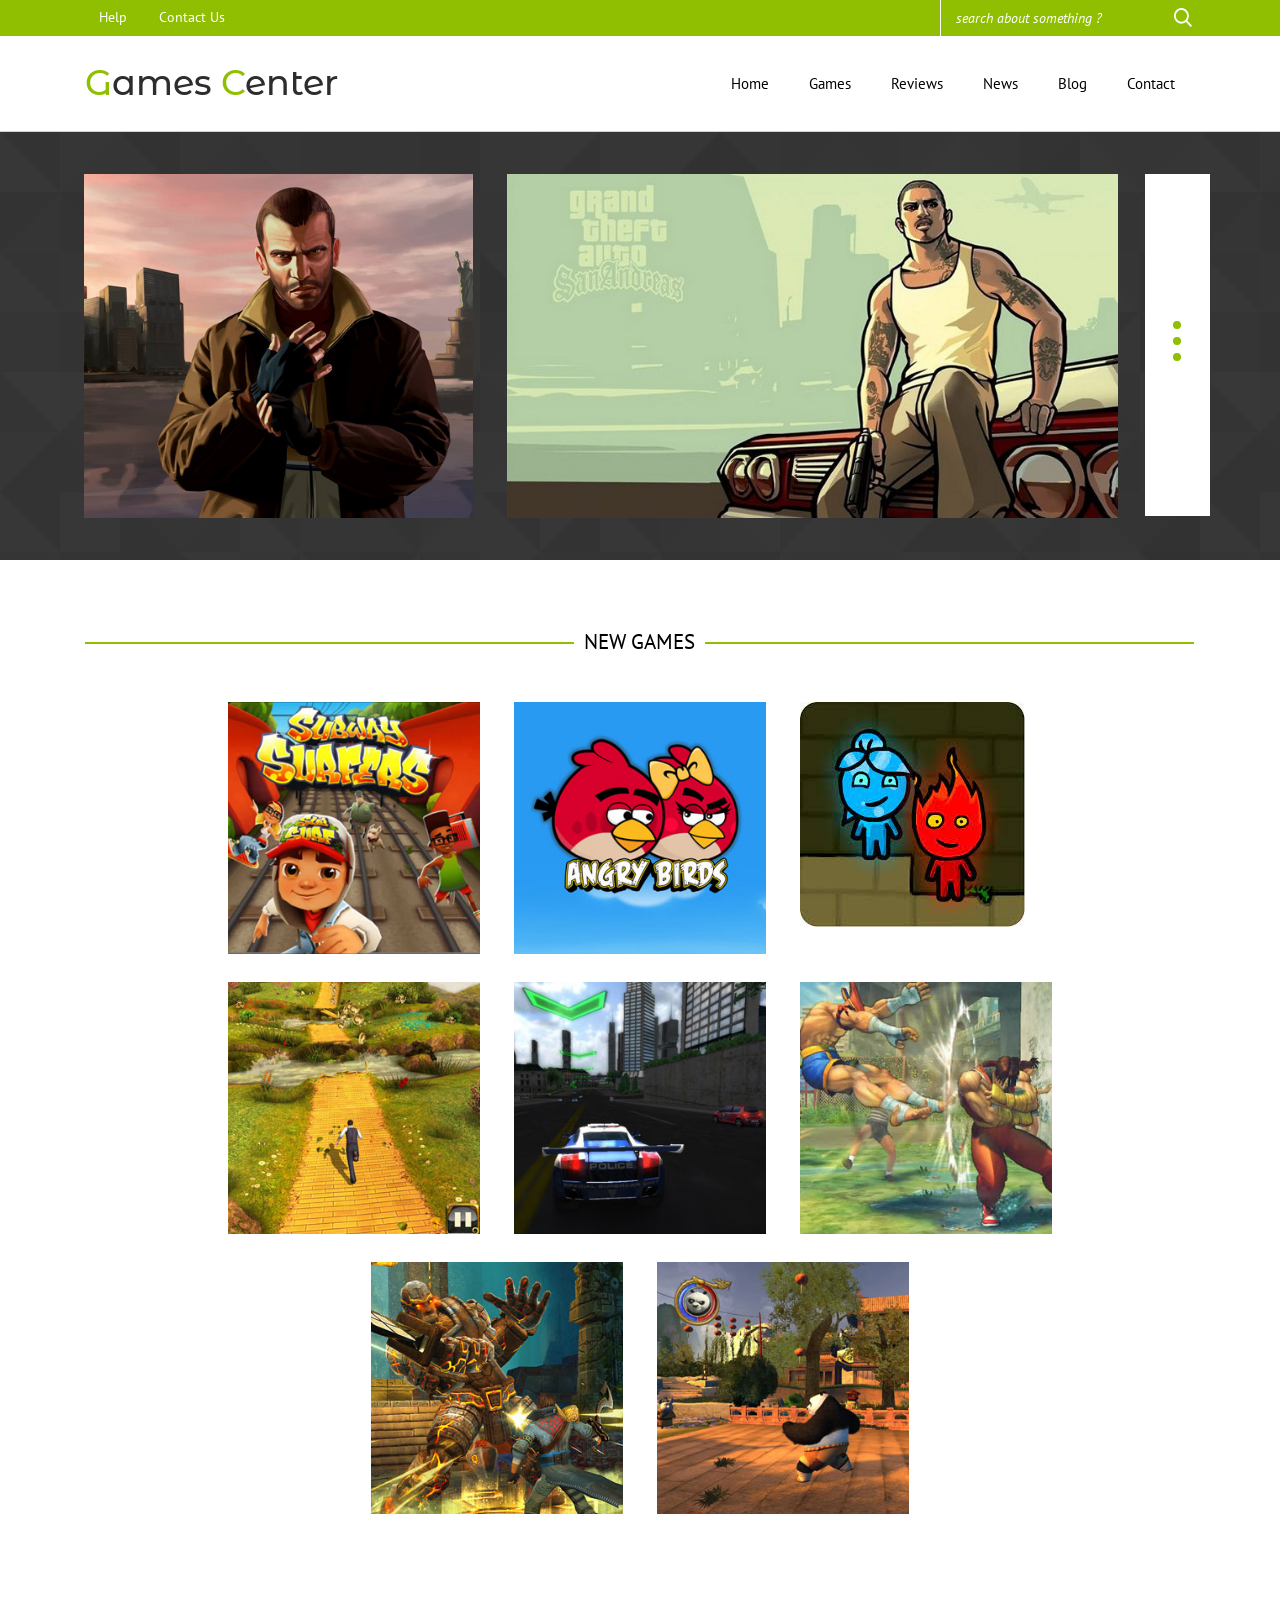
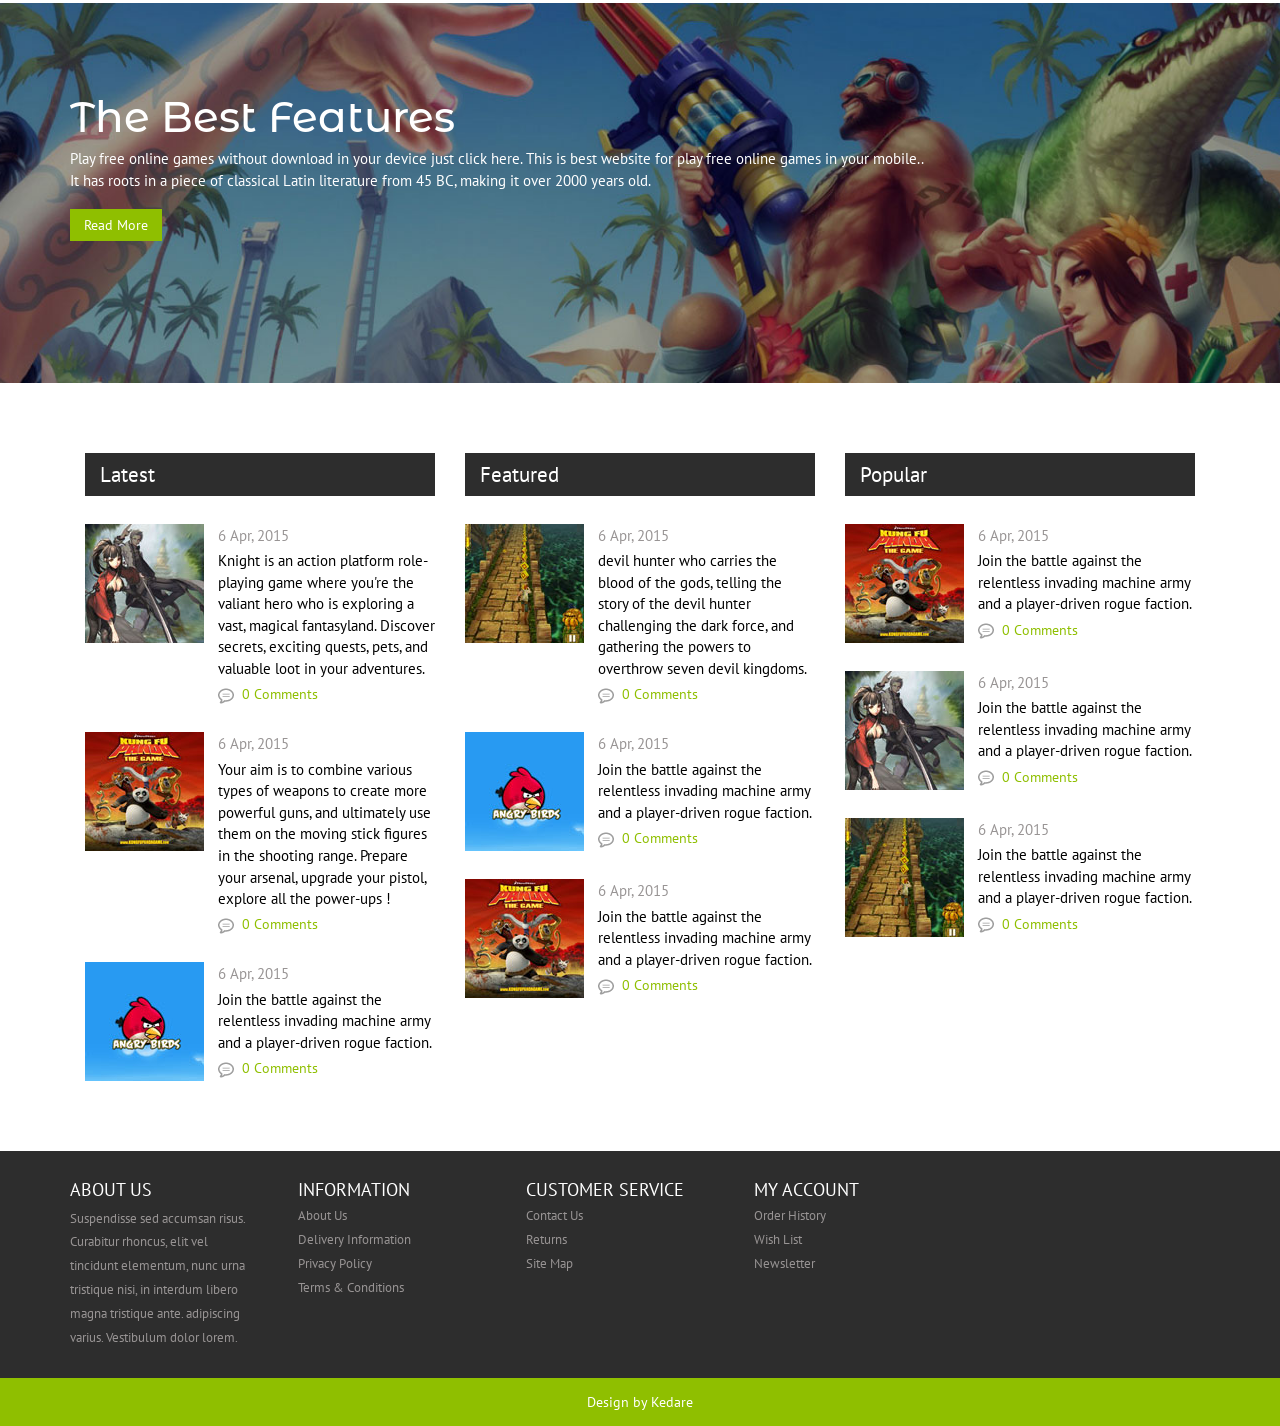
<file: index.html>
<!--A Design by W3layouts 
Author: W3layout
Author URL: http://w3layouts.com
License: Creative Commons Attribution 3.0 Unported
License URL: http://creativecommons.org/licenses/by/3.0/
-->
<!DOCTYPE html>
<html>
<head>
<title>Gamehub A Games Category Flat Bootstarp Resposive Website Template | Home :: w3layouts</title>
<link href="css/bootstrap.css" rel="stylesheet" type="text/css" media="all" />
<!-- jQuery (necessary for Bootstrap's JavaScript plugins) -->
<script src="js/jquery.min.js"></script>
<!-- Custom Theme files -->
<!--theme-style-->
<link href="css/style.css" rel="stylesheet" type="text/css" media="all" />	
<!--//theme-style-->
<meta name="viewport" content="width=device-width, initial-scale=1">
<meta http-equiv="Content-Type" content="text/html; charset=utf-8" />
<meta name="keywords" content="GameHub Responsive web template, Bootstrap Web Templates, Flat Web Templates, Andriod Compatible web template, 
Smartphone Compatible web template, free webdesigns for Nokia, Samsung, LG, SonyErricsson, Motorola web design" />
<script type="application/x-javascript"> addEventListener("load", function() { setTimeout(hideURLbar, 0); }, false); function hideURLbar(){ window.scrollTo(0,1); } </script>
<!--fonts-->
<link href='http://fonts.googleapis.com/css?family=Montserrat+Alternates:400,700' rel='stylesheet' type='text/css'>
<link href='http://fonts.googleapis.com/css?family=PT+Sans:400,700' rel='stylesheet' type='text/css'>
<!--//fonts-->
<script src="js/modernizr.custom.js"></script>
	<link rel="stylesheet" type="text/css" href="css/component.css" />
</head>
<body> 
<!--header-->	
<div class="header" >
	<div class="top-header" >		
		<div class="container">
		<div class="top-head" >	
			<ul class="header-in">
				<li ><a href="#" >  Help</a></li>
				<li><a href="contact.html">   Contact Us</a></li>
				
			</ul>
				<div class="search">
					<form>
						<input type="text" value="search about something ?" onfocus="this.value = '';" onblur="if (this.value == '') {this.value = 'search about something ?';}" >
						<input type="submit" value="" >
					</form>
				</div>
			
				<div class="clearfix"> </div>
		</div>
		</div>
	</div>
		<!---->
	
		<div class="header-top">
		<div class="container">
		<div class="head-top">
			<div class="logo">
			
				<h1><a href="index.html"><span> G</span>ames <span>C</span>enter</a></h1>
				
			</div>
		<div class="top-nav">		
			  <span class="menu"><img src="images/menu.png" alt=""> </span>
				
					<ul>
						<li class="active"><a class="color1" href="index.html"  >Home</a></li>
						<li><a class="color2" href="games.html"  >Games</a></li>
						<li><a class="color3" href="reviews.html"  >Reviews</a></li>
						<li><a class="color4" href="404.html" >News</a></li>
						<li><a class="color5" href="blog.html"  >Blog</a></li>
						<li><a class="color6" href="contact.html" >Contact</a></li>
						<div class="clearfix"> </div>
					</ul>

					<!--script-->
				<script>
					$("span.menu").click(function(){
						$(".top-nav ul").slideToggle(500, function(){
						});
					});
			</script>

				</div>
				
				<div class="clearfix"> </div>
		</div>
		</div>
	</div>
</div>
<!--banner-->

	<div class="banner">
<div class="container">	
		  <div class="wmuSlider example1">
			   <div class="wmuSliderWrapper">
			 <article style="position: absolute; width: 100%; opacity: 0;"> 
				   	<div class="banner-wrap">
						<div class="banner-top">
							<img src="images/12.jpg" class="img-responsive" alt="">
						</div>
						  <div class="banner-top banner-bottom">
							<img src="images/11.jpg" class="img-responsive" alt="">
						</div>
				   		 <div class="clearfix"> </div>
				   	 </div>
				   
			</article>
			 <article style="position: absolute; width: 100%; opacity: 0;"> 
				   		<div class="banner-wrap">
						
						<div class="banner-top">
							<img src="images/14.jpg" class="img-responsive" alt="">
						</div>
						  <div class="banner-top banner-bottom">
							<img src="images/13.jpg" class="img-responsive" alt="">
						</div>
				   		 <div class="clearfix"> </div>
						
				   	 </div>
			</article>
			 <article style="position: absolute; width: 100%; opacity: 0;"> 
				   		<div class="banner-wrap">
							<div class="banner-top">
							<img src="images/16.jpg" class="img-responsive" alt="">
						</div>
						  <div class="banner-top banner-bottom">
							<img src="images/15.jpg" class="img-responsive" alt="">
						</div>
				   		 <div class="clearfix"> </div>
				   	 </div>
			</article>
			</div>
			 <ul class="wmuSliderPagination">
                	<li><a href="#" class="">0</a></li>
                	<li><a href="#" class="">1</a></li>
                	<li><a href="#" class="wmuActive">2</a></li>
                </ul>
		</div>
		<!---->
		  <script src="js/jquery.wmuSlider.js"></script> 
			  <script>
       			$('.example1').wmuSlider({
					 pagination : true,
					 nav : false,
				});         
   		     </script> 	
		
		</div>   
	</div>
<!--content-->
<div class="content">
	<div class="container">
			<div class="content-top">
				<h2 class="new">NEW GAMES</h2>
			
			<div class="wrap">	
			<div class="main">
				<ul id="og-grid" class="og-grid">
					<li>
						<a href="#" data-largesrc="images/1.jpg" data-title="Subway Surfers" data-description="Knight is an action platform role-playing game where you're the valiant hero who is exploring a vast, magical fantasyland. Discover secrets, exciting quests, pets, and valuable loot in your adventures..">
							<img class="img-responsive" src="images/thumbs/1.jpg" alt="img01"/>
						</a>
					</li>
					<li>
						<a href="#" data-largesrc="images/2.jpg" data-title="Angry Birds" data-description="Knight is an action platform role-playing game where you're the valiant hero who is exploring a vast, magical fantasyland. Discover secrets, exciting quests, pets, and valuable loot in your adventures..">
							<img class="img-responsive" src="images/thumbs/2.jpg" alt="img02"/>
						</a>
					</li>
					<li>
						<a href="#" data-largesrc="images/3.jpg" data-title="Bike Games"  data-description="Knight is an action platform role-playing game where you're the valiant hero who is exploring a vast, magical fantasyland. Discover secrets, exciting quests, pets, and valuable loot in your adventures..">
							<img class="img-responsive" src="images/thumbs/3.jpg" alt="img03"/>
						</a>
					</li>
					<li>
						<a href="#" data-largesrc="images/4.jpg" data-title="Temple Run"  data-description="Knight is an action platform role-playing game where you're the valiant hero who is exploring a vast, magical fantasyland. Discover secrets, exciting quests, pets, and valuable loot in your adventures..">
							<img class="img-responsive" src="images/thumbs/4.jpg" alt="img01"/>
						</a>
					</li>
					<li>
						<a href="#" data-largesrc="images/5.jpg" data-title="Car Games"  data-description="Knight is an action platform role-playing game where you're the valiant hero who is exploring a vast, magical fantasyland. Discover secrets, exciting quests, pets, and valuable loot in your adventures..">
							<img class="img-responsive" src="images/thumbs/5.jpg" alt="img01"/>
						</a>
					</li>
					<li>
						<a href="#" data-largesrc="images/6.jpg" data-title="Fite Games"  data-description="Knight is an action platform role-playing game where you're the valiant hero who is exploring a vast, magical fantasyland. Discover secrets, exciting quests, pets, and valuable loot in your adventures..">
							<img class="img-responsive" src="images/thumbs/6.jpg" alt="img02"/>
						</a>
					</li>
					<li>
						<a href="#" data-largesrc="images/7.jpg" data-title="Fite Games"  data-description="Knight is an action platform role-playing game where you're the valiant hero who is exploring a vast, magical fantasyland. Discover secrets, exciting quests, pets, and valuable loot in your adventures..">
							<img class="img-responsive" src="images/thumbs/7.jpg" alt="img03"/>
						</a>
					</li>
					<li>
						<a href="#" data-largesrc="images/8.jpg" data-title="Panda Game" data-description="Knight is an action platform role-playing game where you're the valiant hero who is exploring a vast, magical fantasyland. Discover secrets, exciting quests, pets, and valuable loot in your adventures..">
							<img class="img-responsive" src="images/thumbs/8.jpg" alt="img01"/>
						</a>
					</li>
					 <div class="clearfix"> </div>
					</ul>
				</div>
			</div>
		</div>
<script src="js/grid.js"></script>
		<script>
			$(function() {
				Grid.init();
			});
		</script>
	</div>
		<!----->
		<div class="col-mn">
			<div class="container">
					<div class="col-mn2">
						<h3>The Best Features</h3>
						<p>Play free online games without download in your device just click here. This is best website for play free online games in your mobile.. It has roots in a piece of classical Latin literature from 45 BC, making it over 2000 years old.</p>
						<a class=" more-in" href="single.html">Read More</a>
				</div>
			</div>
		</div>
		<!---->
		<div class="featured">
			<div class="container">
				<div class="col-md-4 latest">
					<h4>Latest</h4>
					<div class="late">
						<a href="single.html" class="fashion"><img class="img-responsive " src="images/la.jpg" alt=""></a>
						<div class="grid-product">
							<span>6 Apr, 2015</span>
							<p><a href="single.html"> Knight is an action platform role-playing game where you're the valiant hero who is exploring a vast, magical fantasyland. Discover secrets, exciting quests, pets, and valuable loot in your adventures.</a></p>
							<a class="comment" href="single.html"><i> </i> 0 Comments</a>
						</div>
					<div class="clearfix"> </div>
					</div>
					<div class="late">
						<a href="single.html" class="fashion"><img class="img-responsive " src="images/la1.jpg" alt=""></a>
						<div class="grid-product">
							<span>6 Apr, 2015</span>
							<p><a href="single.html">  Your aim is to combine various types of weapons to create more powerful guns, and ultimately use them on the moving stick figures in the shooting range. Prepare your arsenal, upgrade your pistol, explore all the power-ups !</a></p>
							<a class="comment" href="single.html"><i> </i> 0 Comments</a>
						</div>
					<div class="clearfix"> </div>
					</div>
					<div class="late">
						<a href="single.html" class="fashion"><img class="img-responsive " src="images/la2.jpg" alt=""></a>
						<div class="grid-product">
							<span>6 Apr, 2015</span>
							<p><a href="single.html"> Join the battle against the relentless invading machine army and a player-driven rogue faction.</a></p>
							<a class="comment" href="single.html"><i> </i> 0 Comments</a>
						</div>
					<div class="clearfix"> </div>
					</div>
				</div>
				<div class="col-md-4 latest">
					<h4>Featured</h4>
					<div class="late">
						<a href="single.html" class="fashion"><img class="img-responsive " src="images/la3.jpg" alt=""></a>
						<div class="grid-product">
							<span>6 Apr, 2015</span>
							<p><a href="single.html">  devil hunter who carries the blood of the gods, telling the story of the devil hunter challenging the dark force, and gathering the powers to overthrow seven devil kingdoms.</a></p>
							<a class="comment" href="single.html"><i> </i> 0 Comments</a>
						</div>
					<div class="clearfix"> </div>
					</div>
					<div class="late">
						<a href="single.html" class="fashion"><img class="img-responsive " src="images/la2.jpg" alt=""></a>
						<div class="grid-product">
							<span>6 Apr, 2015</span>
							<p><a href="single.html"> Join the battle against the relentless invading machine army and a player-driven rogue faction.</a></p>
							<a class="comment" href="single.html"><i> </i> 0 Comments</a>
						</div>
					<div class="clearfix"> </div>
					</div>
					<div class="late">
						<a href="single.html" class="fashion"><img class="img-responsive " src="images/la1.jpg" alt=""></a>
						<div class="grid-product">
							<span>6 Apr, 2015</span>
							<p><a href="single.html"> Join the battle against the relentless invading machine army and a player-driven rogue faction.</a></p>
							<a class="comment" href="single.html"><i> </i> 0 Comments</a>
						</div>
					<div class="clearfix"> </div>
					</div>
				</div>
				<div class="col-md-4 latest">
					<h4>Popular</h4>
					<div class="late">
						<a href="single.html" class="fashion"><img class="img-responsive " src="images/la1.jpg" alt=""></a>
						<div class="grid-product">
							<span>6 Apr, 2015</span>
							<p><a href="single.html"> Join the battle against the relentless invading machine army and a player-driven rogue faction.</a></p>
							<a class="comment" href="single.html"><i> </i> 0 Comments</a>
						</div>
					<div class="clearfix"> </div>
					</div>
					<div class="late">
						<a href="single.html" class="fashion"><img class="img-responsive " src="images/la.jpg" alt=""></a>
						<div class="grid-product">
							<span>6 Apr, 2015</span>
							<p><a href="single.html"> Join the battle against the relentless invading machine army and a player-driven rogue faction.</a></p>
							<a class="comment" href="single.html"><i> </i> 0 Comments</a>
						</div>
					<div class="clearfix"> </div>
					</div>
					<div class="late">
						<a href="single.html" class="fashion"><img class="img-responsive " src="images/la3.jpg" alt=""></a>
						<div class="grid-product">
							<span>6 Apr, 2015</span>
							<p><a href="single.html"> Join the battle against the relentless invading machine army and a player-driven rogue faction.</a></p>
							<a class="comment" href="single.html"><i> </i> 0 Comments</a>
						</div>
					<div class="clearfix"> </div>
					</div>
				</div>
				<div class="clearfix"> </div>
			</div>
		</div>
	</div>
	<!---->
	<div class="footer">
	<div class="footer-middle">
				<div class="container">
					<div class="footer-middle-in">
						<h6>About us</h6>
						<p>Suspendisse sed accumsan risus. Curabitur rhoncus, elit vel tincidunt elementum, nunc urna tristique nisi, in interdum libero magna tristique ante. adipiscing varius. Vestibulum dolor lorem.</p>
					</div>
					<div class="footer-middle-in">
						<h6>Information</h6>
						<ul>
							<li><a href="#">About Us</a></li>
							<li><a href="#">Delivery Information</a></li>
							<li><a href="#">Privacy Policy</a></li>
							<li><a href="#">Terms & Conditions</a></li>
						</ul>
					</div>
					<div class="footer-middle-in">
						<h6>Customer Service</h6>
						<ul>
							<li><a href="contact.html">Contact Us</a></li>
							<li><a href="#">Returns</a></li>
							<li><a href="contact.html">Site Map</a></li>
						</ul>
					</div>
					<div class="footer-middle-in">
						<h6>My Account</h6>
						<ul>
							<li><a href="#">Order History</a></li>
							<li><a href="#">Wish List</a></li>
							<li><a href="#">Newsletter</a></li>
						</ul>
					</div>
					<div class="footer-middle-in">
					</div>
					<div class="clearfix"> </div>
				</div>
			</div>
			<p class="footer-class">  Design by Kedare</p>
			
		</div>

</body>
</html>
</file>
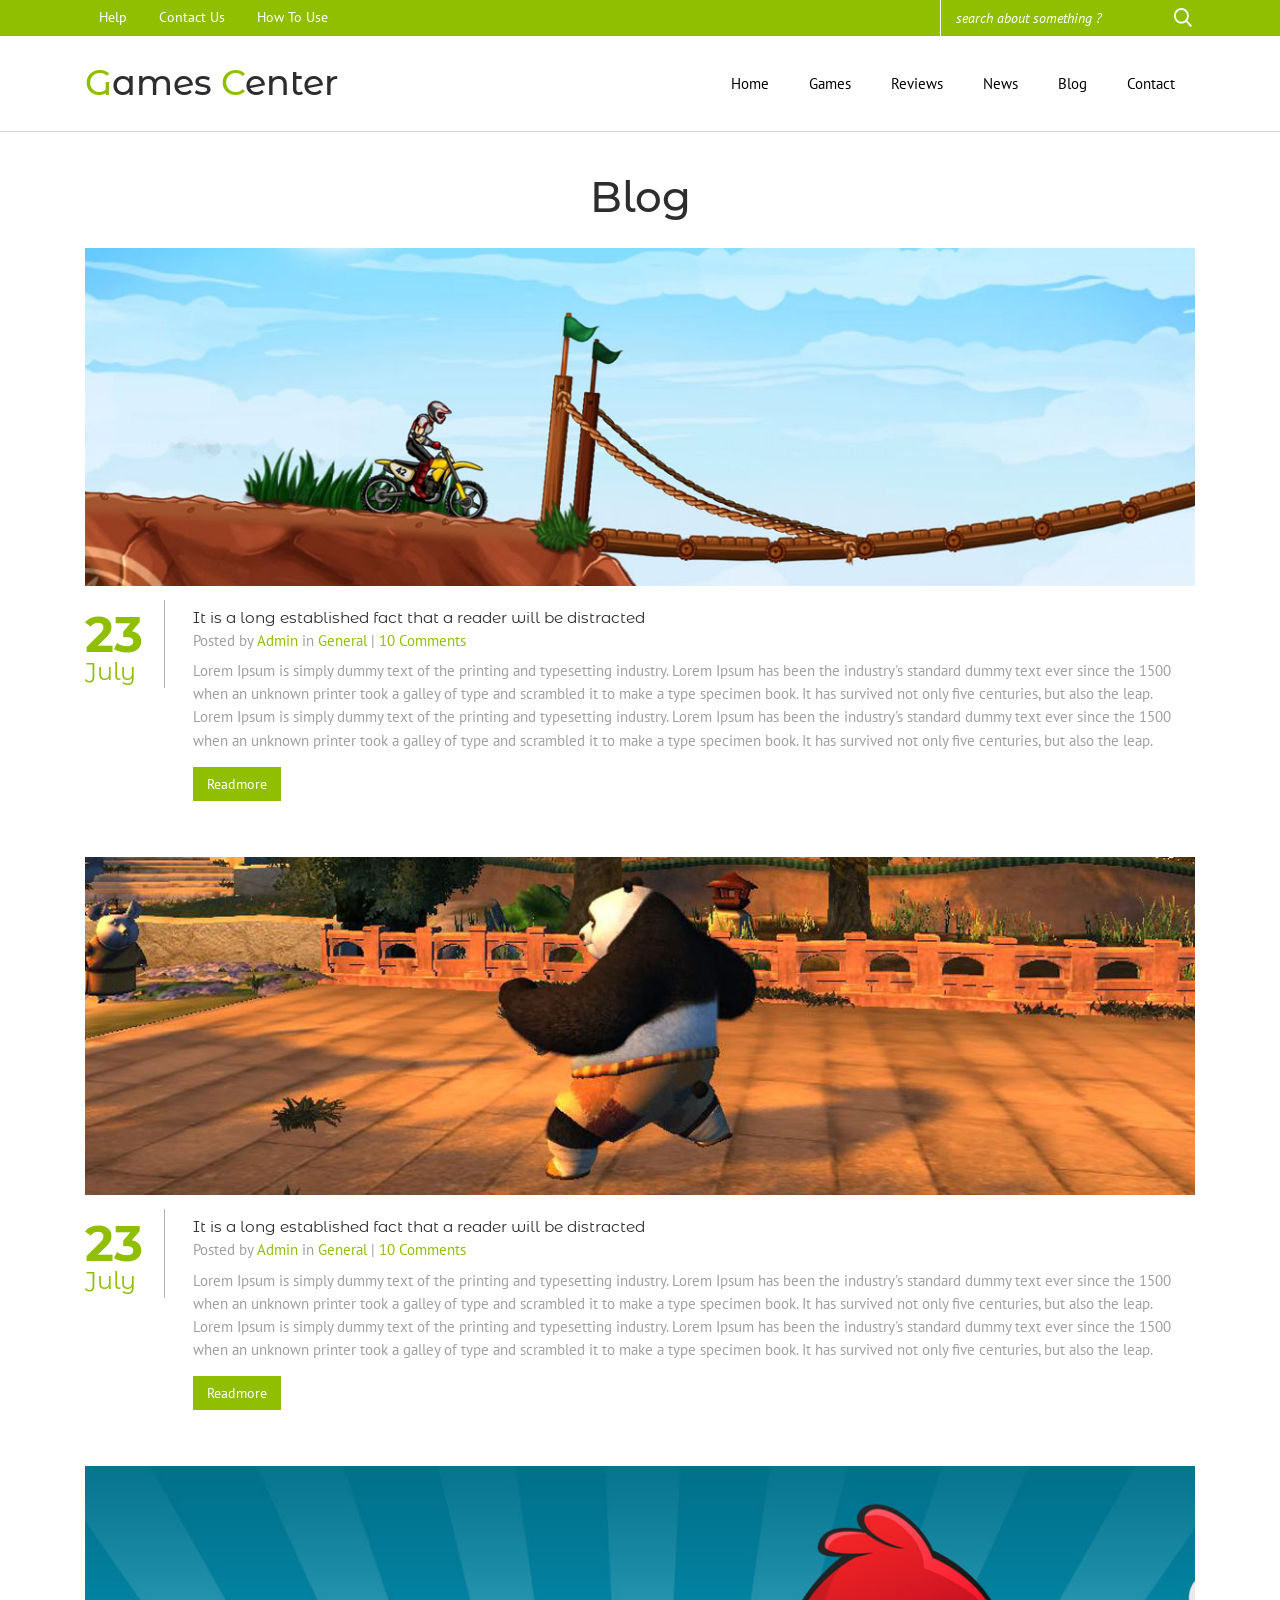
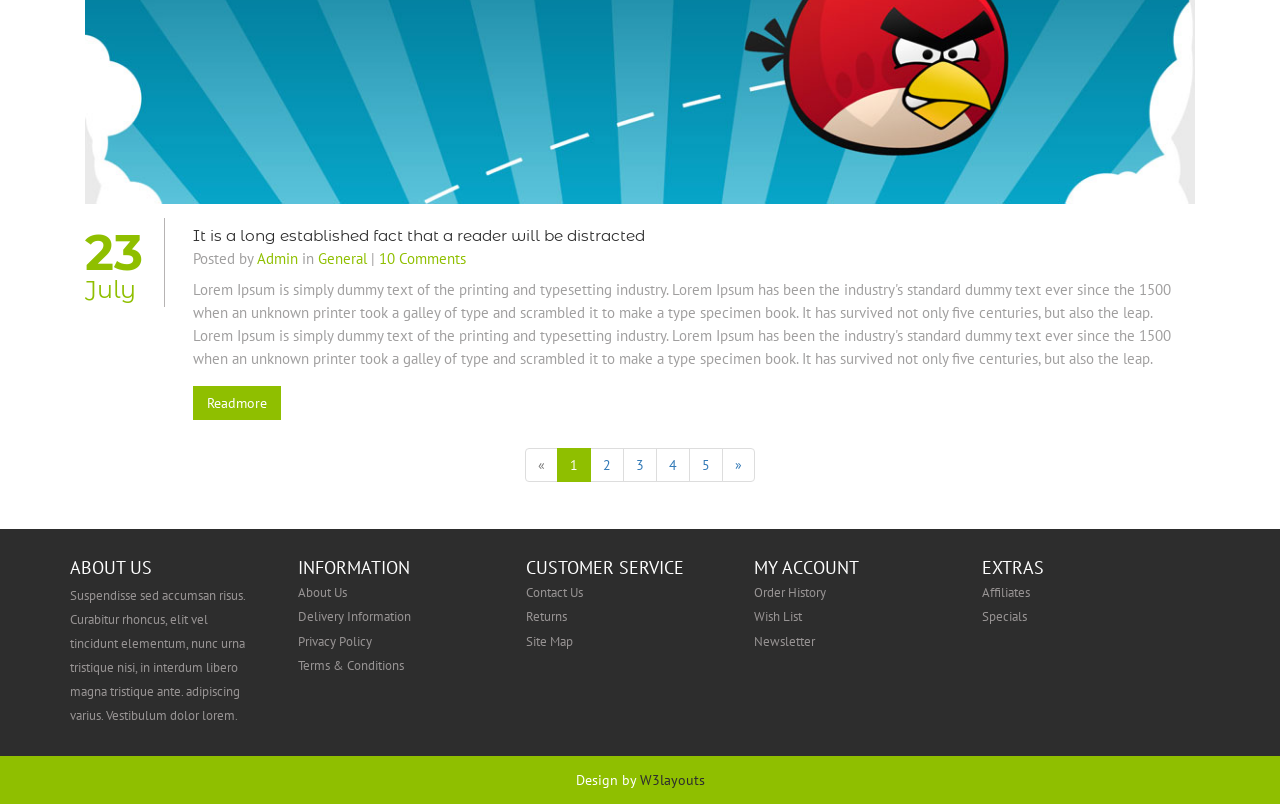
<file: blog.html>
<!--A Design by W3layouts 
Author: W3layout
Author URL: http://w3layouts.com
License: Creative Commons Attribution 3.0 Unported
License URL: http://creativecommons.org/licenses/by/3.0/
-->
<!DOCTYPE html>
<html>
<head>
<title>Games Center A Games Category Flat Bootstarp Resposive Website Template | Blog :: w3layouts</title>
<link href="css/bootstrap.css" rel="stylesheet" type="text/css" media="all" />
<!-- jQuery (necessary for Bootstrap's JavaScript plugins) -->
<script src="js/jquery.min.js"></script>
<!-- Custom Theme files -->
<!--theme-style-->
<link href="css/style.css" rel="stylesheet" type="text/css" media="all" />	
<!--//theme-style-->
<meta name="viewport" content="width=device-width, initial-scale=1">
<meta http-equiv="Content-Type" content="text/html; charset=utf-8" />
<meta name="keywords" content="Games Center Responsive web template, Bootstrap Web Templates, Flat Web Templates, Andriod Compatible web template, 
Smartphone Compatible web template, free webdesigns for Nokia, Samsung, LG, SonyErricsson, Motorola web design" />
<script type="application/x-javascript"> addEventListener("load", function() { setTimeout(hideURLbar, 0); }, false); function hideURLbar(){ window.scrollTo(0,1); } </script>
<!--fonts-->
<link href='http://fonts.googleapis.com/css?family=Montserrat+Alternates:400,700' rel='stylesheet' type='text/css'>
<link href='http://fonts.googleapis.com/css?family=PT+Sans:400,700' rel='stylesheet' type='text/css'>
<!--//fonts-->
</head>
<body> 
<!--header-->	
<div class="header" >
	<div class="top-header" >		
		<div class="container">
		<div class="top-head" >	
			<ul class="header-in">
				<li ><a href="#" >  Help</a></li>
				<li><a href="contact.html">   Contact Us</a></li>
				<li ><a href="#" >   How To Use</a></li>
			</ul>
			
				<div class="search">
					<form>
						<input type="text" value="search about something ?" onfocus="this.value = '';" onblur="if (this.value == '') {this.value = 'search about something ?';}" >
						<input type="submit" value="" >
					</form>
				</div>
			
				<div class="clearfix"> </div>
		</div>
		</div>
	</div>
		<!---->
	
		<div class="header-top">
		<div class="container">
		<div class="head-top">
			<div class="logo">
				<h1><a href="index.html"><span> G</span>ames <span>C</span>enter</a></h1>

			</div>
		<div class="top-nav">		
			  <span class="menu"><img src="images/menu.png" alt=""> </span>
				
					<ul>
						<li class="active"><a class="color1" href="index.html"  >Home</a></li>
						<li><a class="color2" href="games.html"  >Games</a></li>
						<li><a class="color3" href="reviews.html"  >Reviews</a></li>
						<li><a class="color4" href="404.html" >News</a></li>
						<li><a class="color5" href="blog.html"  >Blog</a></li>
						<li><a class="color6" href="contact.html" >Contact</a></li>
						<div class="clearfix"> </div>
					</ul>

					<!--script-->
				<script>
					$("span.menu").click(function(){
						$(".top-nav ul").slideToggle(500, function(){
						});
					});
			</script>

				</div>
				
				<div class="clearfix"> </div>
		</div>
		</div>
	</div>
</div>
<!--content-->
<div class="blog">
	<div class="container">
		<h2>Blog</h2>
			<div class="single-inline">
				<div class="blog-to">		
					
						<a href="single.html"><img class="img-responsive sin-on" src="images/sin1.jpg" alt="" /></a>
							<div class="blog-top">
							<div class="blog-left">
								<b>23</b>
								<span>July</span>
							</div>
							<div class="top-blog">
								<a class="fast" href="single.html">It is a long established fact that a reader will be distracted </a>
								<p>Posted by <a href="single.html">Admin</a> in <a href="#">General</a> | <a href="single.html">10 Comments</a></p> 
								<p class="sed">Lorem Ipsum is simply dummy text of the printing and typesetting industry. Lorem Ipsum has been the industry's standard dummy text ever since the 1500
									 when an unknown printer took a galley of type and scrambled it to make a type specimen book. It has survived not only five centuries, but also the leap.
									 Lorem Ipsum is simply dummy text of the printing and typesetting industry. Lorem Ipsum has been the industry's standard dummy text ever since the 1500
									 when an unknown printer took a galley of type and scrambled it to make a type specimen book. It has survived not only five centuries, but also the leap.</p> 
								<a  href="single.html" class="more">Readmore<span> </span></a>
								
							</div>
							<div class="clearfix"> </div>
					</div>
					</div>
							<div class="blog-to">		
					
						<a href="single.html"><img class="img-responsive sin-on" src="images/sin.jpg" alt="" /></a>
							<div class="blog-top">
							<div class="blog-left">
								<b>23</b>
								<span>July</span>
							</div>
							<div class="top-blog">
								<a class="fast" href="single.html">It is a long established fact that a reader will be distracted </a>
								<p>Posted by <a href="single.html">Admin</a> in <a href="#">General</a> | <a href="single.html">10 Comments</a></p> 
								<p class="sed">Lorem Ipsum is simply dummy text of the printing and typesetting industry. Lorem Ipsum has been the industry's standard dummy text ever since the 1500
									 when an unknown printer took a galley of type and scrambled it to make a type specimen book. It has survived not only five centuries, but also the leap.
									 Lorem Ipsum is simply dummy text of the printing and typesetting industry. Lorem Ipsum has been the industry's standard dummy text ever since the 1500
									 when an unknown printer took a galley of type and scrambled it to make a type specimen book. It has survived not only five centuries, but also the leap.</p> 
								<a  href="single.html" class="more">Readmore<span> </span></a>
								
							</div>
							<div class="clearfix"> </div>
					</div>
					</div>
						<div class="blog-to">		
					
						<a href="single.html"><img class="img-responsive sin-on" src="images/sin2.jpg" alt="" /></a>
							<div class="blog-top">
							<div class="blog-left">
								<b>23</b>
								<span>July</span>
							</div>
							<div class="top-blog">
								<a class="fast" href="single.html">It is a long established fact that a reader will be distracted </a>
								<p>Posted by <a href="single.html">Admin</a> in <a href="#">General</a> | <a href="single.html">10 Comments</a></p> 
								<p class="sed">Lorem Ipsum is simply dummy text of the printing and typesetting industry. Lorem Ipsum has been the industry's standard dummy text ever since the 1500
									 when an unknown printer took a galley of type and scrambled it to make a type specimen book. It has survived not only five centuries, but also the leap.
									 Lorem Ipsum is simply dummy text of the printing and typesetting industry. Lorem Ipsum has been the industry's standard dummy text ever since the 1500
									 when an unknown printer took a galley of type and scrambled it to make a type specimen book. It has survived not only five centuries, but also the leap.</p> 
								<a  href="single.html" class="more">Readmore<span> </span></a>
								
							</div>
							<div class="clearfix"> </div>
					</div>
					</div>
				</div>
				<nav>
				  <ul class="pagination">
					<li class="disabled"><a href="#" aria-label="Previous"><span aria-hidden="true">«</span></a></li>
					<li class="active"><a href="#">1 <span class="sr-only">(current)</span></a></li>
					<li><a href="#">2 <span class="sr-only"></span></a></li>
					<li><a href="#">3 <span class="sr-only"></span></a></li>
					<li><a href="#">4 <span class="sr-only"></span></a></li>
					<li><a href="#">5 <span class="sr-only"></span></a></li>
					 <li> <a href="#" aria-label="Next"><span aria-hidden="true">»</span> </a> </li>
				  </ul>
				</nav>
			</div>
			</div>
		

	<!---->
	<div class="footer">
	<div class="footer-middle">
				<div class="container">
					<div class="footer-middle-in">
						<h6>About us</h6>
						<p>Suspendisse sed accumsan risus. Curabitur rhoncus, elit vel tincidunt elementum, nunc urna tristique nisi, in interdum libero magna tristique ante. adipiscing varius. Vestibulum dolor lorem.</p>
					</div>
					<div class="footer-middle-in">
						<h6>Information</h6>
						<ul>
							<li><a href="#">About Us</a></li>
							<li><a href="#">Delivery Information</a></li>
							<li><a href="#">Privacy Policy</a></li>
							<li><a href="#">Terms & Conditions</a></li>
						</ul>
					</div>
					<div class="footer-middle-in">
						<h6>Customer Service</h6>
						<ul>
							<li><a href="contact.html">Contact Us</a></li>
							<li><a href="#">Returns</a></li>
							<li><a href="contact.html">Site Map</a></li>
						</ul>
					</div>
					<div class="footer-middle-in">
						<h6>My Account</h6>
						<ul>
							<li><a href="#">Order History</a></li>
							<li><a href="#">Wish List</a></li>
							<li><a href="#">Newsletter</a></li>
						</ul>
					</div>
					<div class="footer-middle-in">
						<h6>Extras</h6>
						<ul>
							<li><a href="#">Affiliates</a></li>
							<li><a href="#">Specials</a></li>
						</ul>
					</div>
					<div class="clearfix"> </div>
				</div>
			</div>
			<p class="footer-class">  Design by  <a href="http://w3layouts.com/" target="_blank">W3layouts</a> </p>
		</div>

</body>
</html>
</file>
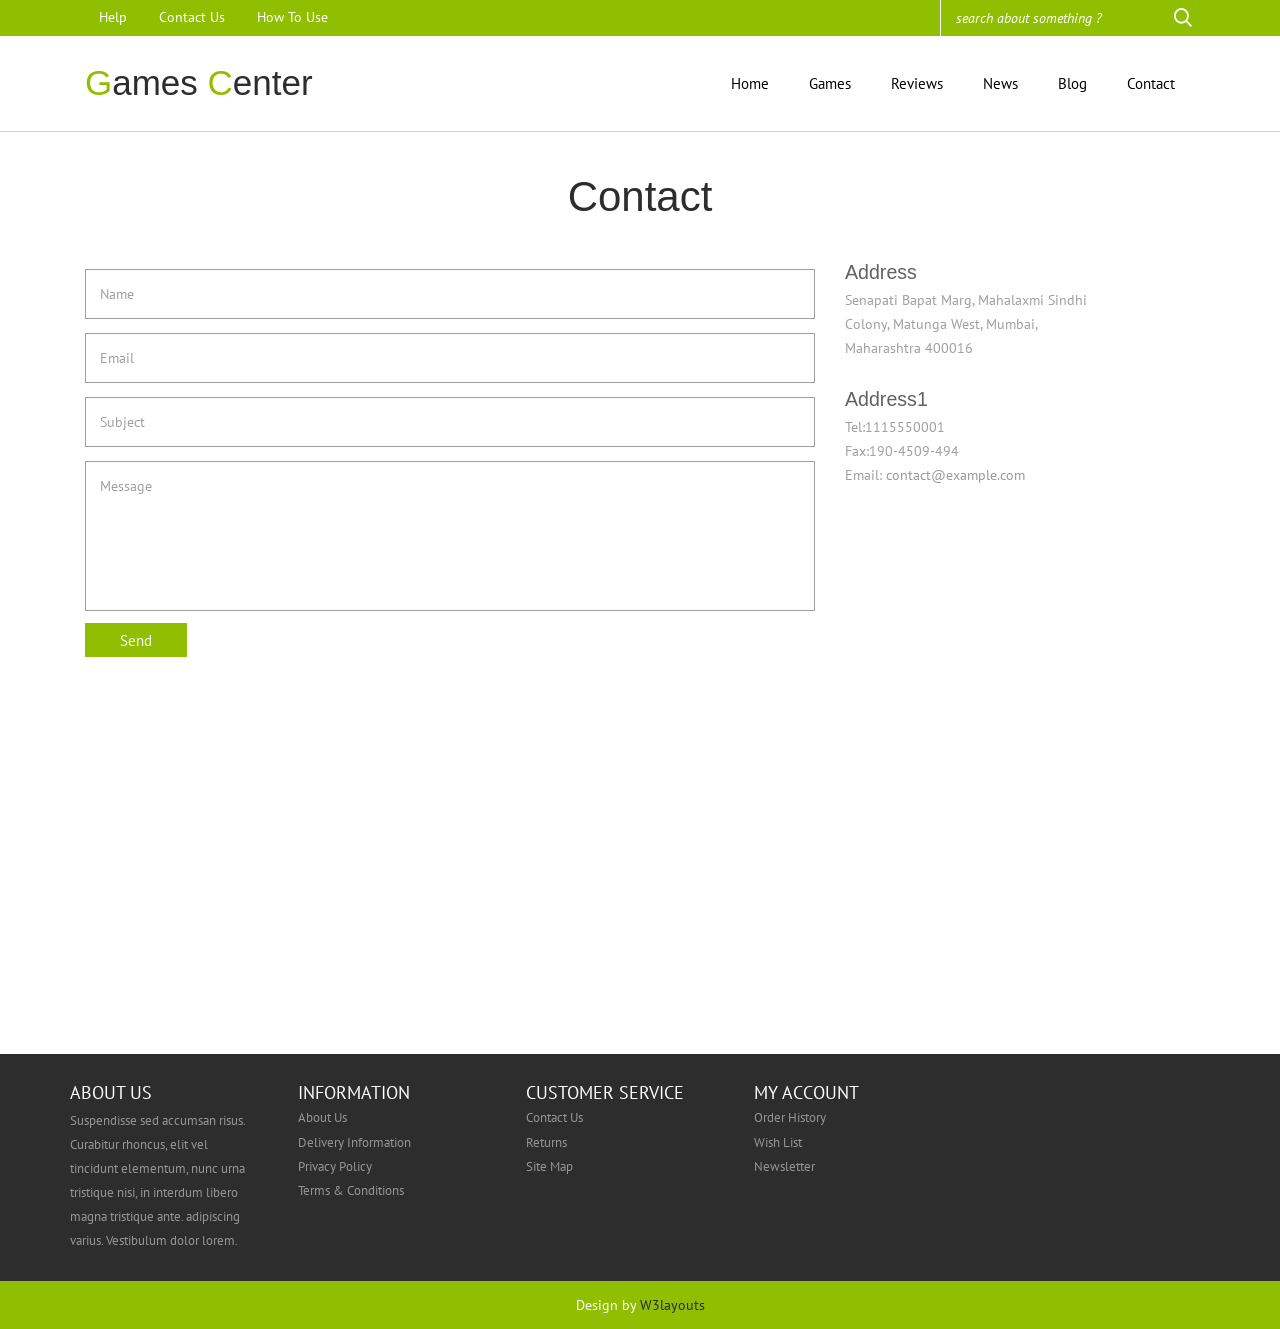
<file: contact.html>
<!--A Design by W3layouts 
Author: W3layout
Author URL: http://w3layouts.com
License: Creative Commons Attribution 3.0 Unported
License URL: http://creativecommons.org/licenses/by/3.0/
-->
<!DOCTYPE html>
<html>
<head>
<title>Gamehub A Games Category Flat Bootstarp Resposive Website Template | Contact :: w3layouts</title>
<link href="css/bootstrap.css" rel="stylesheet" type="text/css" media="all" />
<!-- jQuery (necessary for Bootstrap's JavaScript plugins) -->
<script src="js/jquery.min.js"></script>
<!-- Custom Theme files -->
<!--theme-style-->
<link href="css/style.css" rel="stylesheet" type="text/css" media="all" />	
<!--//theme-style-->
<meta name="viewport" content="width=device-width, initial-scale=1">
<meta http-equiv="Content-Type" content="text/html; charset=utf-8" />
<meta name="keywords" content="Gamehub Responsive web template, Bootstrap Web Templates, Flat Web Templates, Andriod Compatible web template, 
Smartphone Compatible web template, free webdesigns for Nokia, Samsung, LG, SonyErricsson, Motorola web design" />
<script type="application/x-javascript"> addEventListener("load", function() { setTimeout(hideURLbar, 0); }, false); function hideURLbar(){ window.scrollTo(0,1); } </script>
<!--fonts-->
<link href='https://www.google.com/maps/place/D.G.+Ruparel+College+of+Arts,+Science+and+Commerce/@19.0278689,72.8453341,15z/data=!4m5!3m4!1s0x0:0x9f4d4c14b98869ed!8m2!3d19.0278689!4d72.8453341' rel='stylesheet' type='text/css'>
<link href='http://fonts.googleapis.com/css?family=PT+Sans:400,700' rel='stylesheet' type='text/css'>
<!--//fonts-->

</head>
<body> 
<!--header-->	
<div class="header" >
	<div class="top-header" >		
		<div class="container">
		<div class="top-head" >	
			<ul class="header-in">
				<li ><a href="#" >  Help</a></li>
				<li><a href="contact.html">   Contact Us</a></li>
				<li ><a href="#" >   How To Use</a></li>
			</ul>
			
				<div class="search">
					<form>
						<input type="text" value="search about something ?" onfocus="this.value = '';" onblur="if (this.value == '') {this.value = 'search about something ?';}" >
						<input type="submit" value="" >
					</form>
				</div>
			
				<div class="clearfix"> </div>
		</div>
		</div>
	</div>
		<!---->
	
		<div class="header-top">
		<div class="container">
		<div class="head-top">
			<div class="logo">
				<h1><a href="index.html"><span> G</span>ames <span>C</span>enter</a></h1>

			</div>
		<div class="top-nav">		
			  <span class="menu"><img src="images/menu.png" alt=""> </span>
				
					<ul>
						<li class="active"><a class="color1" href="index.html"  >Home</a></li>
						<li><a class="color2" href="games.html"  >Games</a></li>
						<li><a class="color3" href="reviews.html"  >Reviews</a></li>
						<li><a class="color4" href="404.html" >News</a></li>
						<li><a class="color5" href="blog.html"  >Blog</a></li>
						<li><a class="color6" href="contact.html" >Contact</a></li>
						<div class="clearfix"> </div>
					</ul>

					<!--script-->
				<script>
					$("span.menu").click(function(){
						$(".top-nav ul").slideToggle(500, function(){
						});
					});
			</script>

				</div>
				
				<div class="clearfix"> </div>
		</div>
		</div>
	</div>
</div>
<!--banner-->

<!--content-->
	<div class="contact">
			
			<div class="container">
				<h2>Contact</h2>
			<div class="contact-form">
				
				<div class="col-md-8 contact-grid">
					<form>	
						<input type="text" value="Name" onfocus="this.value='';" onblur="if (this.value == '') {this.value ='Name';}">
					
						<input type="text" value="Email" onfocus="this.value='';" onblur="if (this.value == '') {this.value ='Email';}">
						<input type="text" value="Subject" onfocus="this.value='';" onblur="if (this.value == '') {this.value ='Subject';}">
						
						<textarea cols="77" rows="6" value=" " onfocus="this.value='';" onblur="if (this.value == '') {this.value = 'Message';}">Message</textarea>
						<div class="send">
							<input type="submit" value="Send" >
						</div>
					</form>
				</div>
				<div class="col-md-4 contact-in">

						<div class="address-more">
						<h4>Address</h4>
							<p>Senapati Bapat Marg, Mahalaxmi Sindhi Colony, Matunga West, Mumbai, Maharashtra 400016</p>
							
						</div>
						<div class="address-more">
						<h4>Address1</h4>
							<p>Tel:1115550001</p>
							<p>Fax:190-4509-494</p>
							<p>Email:<a href="mailto:contact@example.com"> contact@example.com</a></p>
						</div>
					
				</div>
				<div class="clearfix"> </div>
			</div>
		</div>
		<div class="map">
				<iframe src="https://www.google.com/maps/embed?pb=!1m18!1m12!1m3!1d37494223.23909492!2d103!3d55!2m3!1f0!2f0!3f0!3m2!1i1024!2i768!4f13.1!3m3!1m2!1s0x453c569a896724fb%3A0x1409fdf86611f613!2sRussia!5e0!3m2!1sen!2sin!4v1415776049771"></iframe>
			</div>
	</div>
	<!---->
	<div class="footer">
	<div class="footer-middle">
				<div class="container">
					<div class="footer-middle-in">
						<h6>About us</h6>
						<p>Suspendisse sed accumsan risus. Curabitur rhoncus, elit vel tincidunt elementum, nunc urna tristique nisi, in interdum libero magna tristique ante. adipiscing varius. Vestibulum dolor lorem.</p>
					</div>
					<div class="footer-middle-in">
						<h6>Information</h6>
						<ul>
							<li><a href="#">About Us</a></li>
							<li><a href="#">Delivery Information</a></li>
							<li><a href="#">Privacy Policy</a></li>
							<li><a href="#">Terms & Conditions</a></li>
						</ul>
					</div>
				<div class="footer-middle-in">
						<h6>Customer Service</h6>
						<ul>
							<li><a href="contact.html">Contact Us</a></li>
							<li><a href="#">Returns</a></li>
							<li><a href="contact.html">Site Map</a></li>
						</ul>
					</div>
					<div class="footer-middle-in">
						<h6>My Account</h6>
						<ul>
							<li><a href="#">Order History</a></li>
							<li><a href="#">Wish List</a></li>
							<li><a href="#">Newsletter</a></li>
						</ul>
					</div>
					<div class="footer-middle-in">
						
					</div>
					<div class="clearfix"> </div>
				</div>
			</div>
			<p class="footer-class">  Design by  <a href="http://w3layouts.com/" target="_blank">W3layouts</a> </p>
		</div>

</body>
</html>
</file>
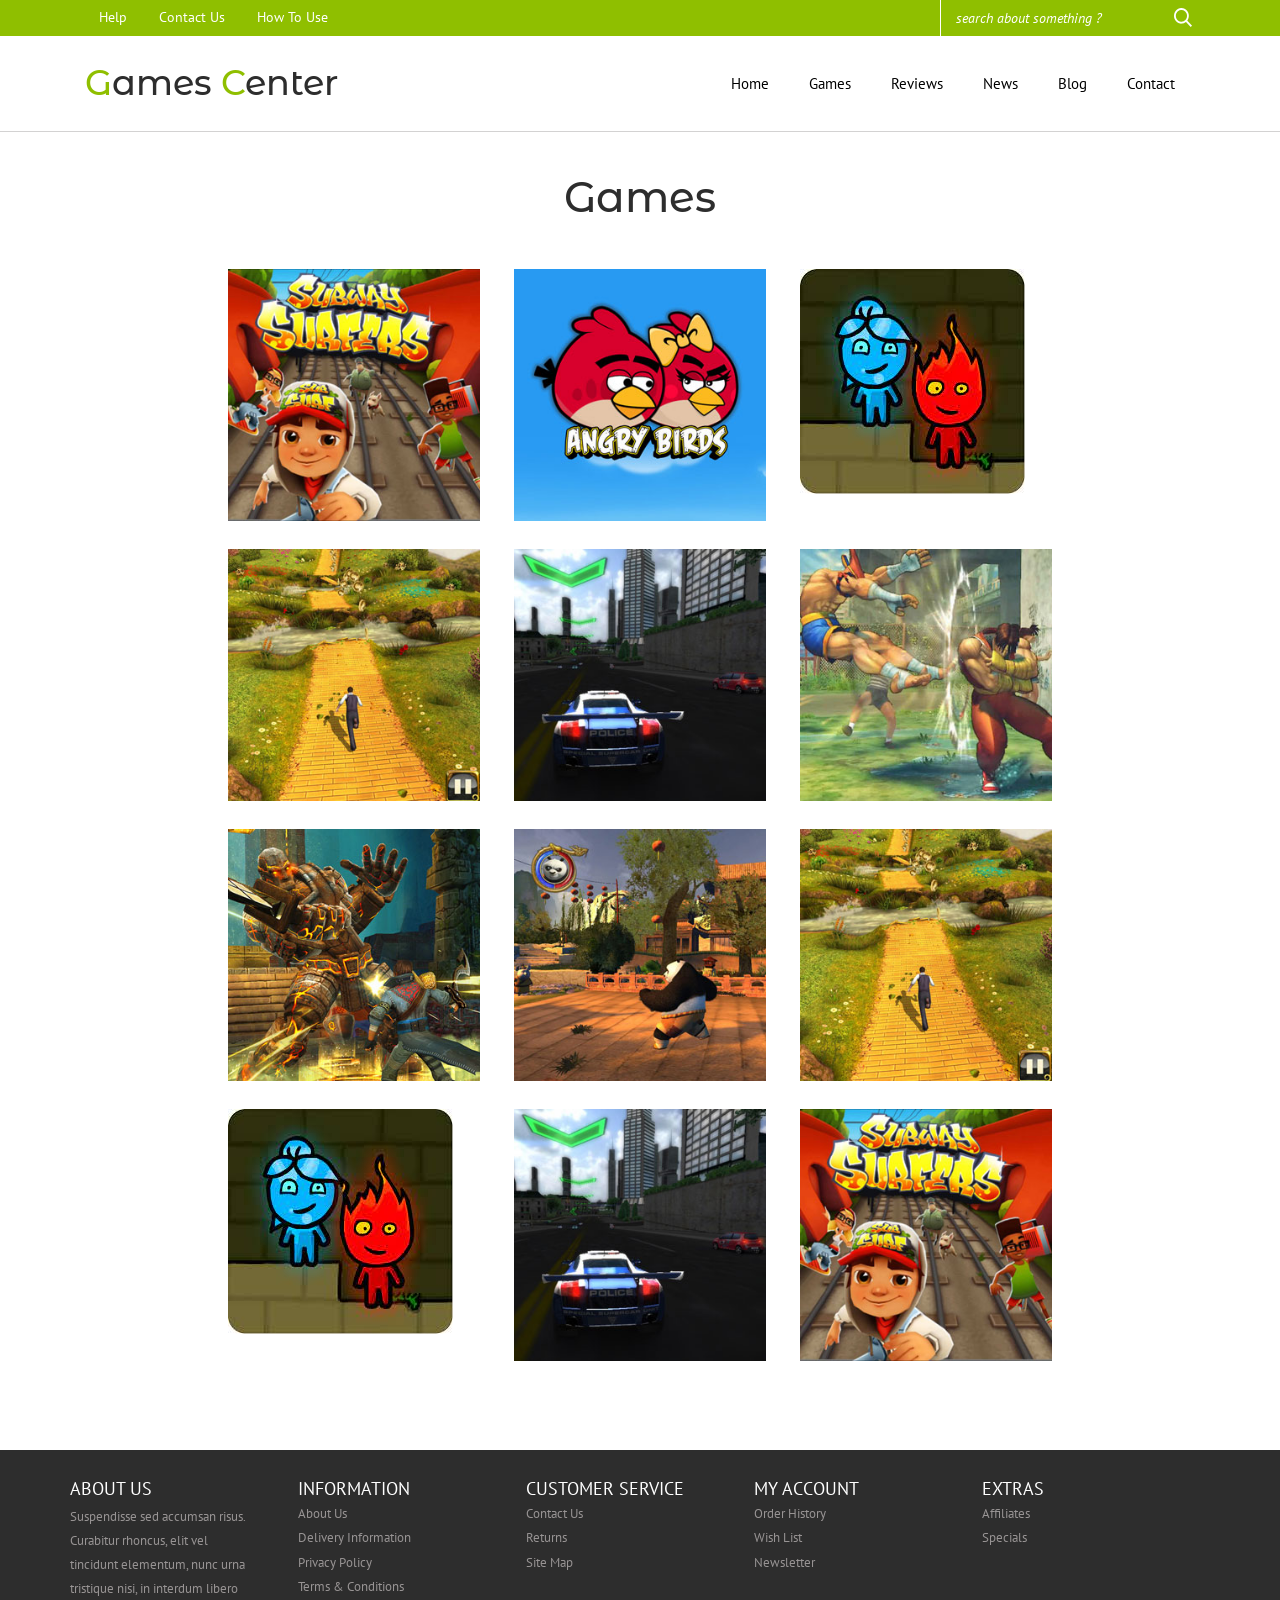
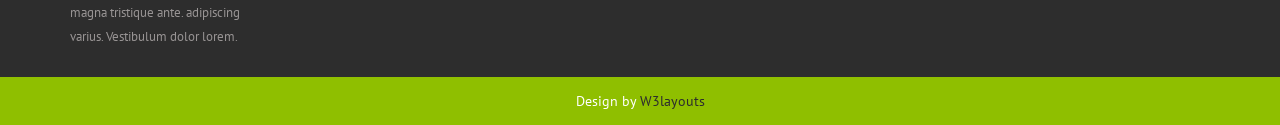
<file: games.html>
<!--A Design by W3layouts 
Author: W3layout
Author URL: http://w3layouts.com
License: Creative Commons Attribution 3.0 Unported
License URL: http://creativecommons.org/licenses/by/3.0/
-->
<!DOCTYPE html>
<html>
<head>
<title>Games Center A Games Category Flat Bootstarp Resposive Website Template | Games :: w3layouts</title>
<link href="css/bootstrap.css" rel="stylesheet" type="text/css" media="all" />
<!-- jQuery (necessary for Bootstrap's JavaScript plugins) -->
<script src="js/jquery.min.js"></script>
<!-- Custom Theme files -->
<!--theme-style-->
<link href="css/style.css" rel="stylesheet" type="text/css" media="all" />	
<!--//theme-style-->
<meta name="viewport" content="width=device-width, initial-scale=1">
<meta http-equiv="Content-Type" content="text/html; charset=utf-8" />
<meta name="keywords" content="Games Center Responsive web template, Bootstrap Web Templates, Flat Web Templates, Andriod Compatible web template, 
Smartphone Compatible web template, free webdesigns for Nokia, Samsung, LG, SonyErricsson, Motorola web design" />
<script type="application/x-javascript"> addEventListener("load", function() { setTimeout(hideURLbar, 0); }, false); function hideURLbar(){ window.scrollTo(0,1); } </script>
<!--fonts-->
<link href='http://fonts.googleapis.com/css?family=Montserrat+Alternates:400,700' rel='stylesheet' type='text/css'>
<link href='http://fonts.googleapis.com/css?family=PT+Sans:400,700' rel='stylesheet' type='text/css'>
<!--//fonts-->
<script src="js/modernizr.custom.js"></script>
	<link rel="stylesheet" type="text/css" href="css/component.css" />
</head>
<body> 
<!--header-->	
<div class="header" >
	<div class="top-header" >		
		<div class="container">
		<div class="top-head" >	
			<ul class="header-in">
				<li ><a href="#" >  Help</a></li>
				<li><a href="contact.html">   Contact Us</a></li>
				<li ><a href="#" >   How To Use</a></li>
			</ul>
			
				<div class="search">
					<form>
						<input type="text" value="search about something ?" onfocus="this.value = '';" onblur="if (this.value == '') {this.value = 'search about something ?';}" >
						<input type="submit" value="" >
					</form>
				</div>
			
				<div class="clearfix"> </div>
		</div>
		</div>
	</div>
		<!---->
	
		<div class="header-top">
		<div class="container">
		<div class="head-top">
			<div class="logo">
				<h1><a href="index.html"><span>G</span>ames <span>C</span>enter</a></h1>
			</div>
		<div class="top-nav">		
			  <span class="menu"><img src="images/menu.png" alt=""> </span>
				
					<ul>
						<li class="active"><a class="color1" href="index.html"  >Home</a></li>
						<li><a class="color2" href="games.html"  >Games</a></li>
						<li><a class="color3" href="reviews.html"  >Reviews</a></li>
						<li><a class="color4" href="404.html" >News</a></li>
						<li><a class="color5" href="blog.html"  >Blog</a></li>
						<li><a class="color6" href="contact.html" >Contact</a></li>
						<div class="clearfix"> </div>
					</ul>

					<!--script-->
				<script>
					$("span.menu").click(function(){
						$(".top-nav ul").slideToggle(500, function(){
						});
					});
			</script>

				</div>
				
				<div class="clearfix"> </div>
		</div>
		</div>
	</div>
</div>

<!--content-->
	<div class="container">
			<div class="games">
				<h2> Games</h2>
			
			<div class="wrap">	
			<div class="main">
				<ul id="og-grid" class="og-grid">
					<li>
						<a href="#" data-largesrc="images/1.jpg" data-title="Subway Surfers" data-description="Lorem ipsum dolor sit amet, consectetur adipiscing elit. Quisque malesuada purus a convallis dictum. Phasellus sodales varius diam, non sagittis lectus. Morbi id magna ultricies ipsum condimentum scelerisque vel quis felis.. Donec et purus nec leo interdum sodales nec sit amet magna. Ut nec suscipit purus, quis viverra urna.">
							<img class="img-responsive" src="images/thumbs/1.jpg" alt="img01"/>
						</a>
					</li>
					<li>
						<a href="#" data-largesrc="images/2.jpg" data-title="Angry Birds" data-description="Lorem ipsum dolor sit amet, consectetur adipiscing elit. Quisque malesuada purus a convallis dictum. Phasellus sodales varius diam, non sagittis lectus. Morbi id magna ultricies ipsum condimentum scelerisque vel quis felis.. Donec et purus nec leo interdum sodales nec sit amet magna. Ut nec suscipit purus, quis viverra urna.">
							<img class="img-responsive" src="images/thumbs/2.jpg" alt="img02"/>
						</a>
					</li>
					<li>
						<a href="#" data-largesrc="images/3.jpg" data-title="Bike Games"  data-description="Lorem ipsum dolor sit amet, consectetur adipiscing elit. Quisque malesuada purus a convallis dictum. Phasellus sodales varius diam, non sagittis lectus. Morbi id magna ultricies ipsum condimentum scelerisque vel quis felis.. Donec et purus nec leo interdum sodales nec sit amet magna. Ut nec suscipit purus, quis viverra urna.">
							<img class="img-responsive" src="images/thumbs/3.jpg" alt="img03"/>
						</a>
					</li>
					<li>
						<a href="#" data-largesrc="images/4.jpg" data-title="Temple Run"  data-description="Lorem ipsum dolor sit amet, consectetur adipiscing elit. Quisque malesuada purus a convallis dictum. Phasellus sodales varius diam, non sagittis lectus. Morbi id magna ultricies ipsum condimentum scelerisque vel quis felis.. Donec et purus nec leo interdum sodales nec sit amet magna. Ut nec suscipit purus, quis viverra urna.">
							<img class="img-responsive" src="images/thumbs/4.jpg" alt="img01"/>
						</a>
					</li>
					<li>
						<a href="#" data-largesrc="images/5.jpg" data-title="Car Games"  data-description="Lorem ipsum dolor sit amet, consectetur adipiscing elit. Quisque malesuada purus a convallis dictum. Phasellus sodales varius diam, non sagittis lectus. Morbi id magna ultricies ipsum condimentum scelerisque vel quis felis.. Donec et purus nec leo interdum sodales nec sit amet magna. Ut nec suscipit purus, quis viverra urna.">
							<img class="img-responsive" src="images/thumbs/5.jpg" alt="img01"/>
						</a>
					</li>
					<li>
						<a href="#" data-largesrc="images/6.jpg" data-title="Fite Games"  data-description="Lorem ipsum dolor sit amet, consectetur adipiscing elit. Quisque malesuada purus a convallis dictum. Phasellus sodales varius diam, non sagittis lectus. Morbi id magna ultricies ipsum condimentum scelerisque vel quis felis.. Donec et purus nec leo interdum sodales nec sit amet magna. Ut nec suscipit purus, quis viverra urna.">
							<img class="img-responsive" src="images/thumbs/6.jpg" alt="img02"/>
						</a>
					</li>
					<li>
						<a href="#" data-largesrc="images/7.jpg" data-title="Fite Games"  data-description="Lorem ipsum dolor sit amet, consectetur adipiscing elit. Quisque malesuada purus a convallis dictum. Phasellus sodales varius diam, non sagittis lectus. Morbi id magna ultricies ipsum condimentum scelerisque vel quis felis.. Donec et purus nec leo interdum sodales nec sit amet magna. Ut nec suscipit purus, quis viverra urna.">
							<img class="img-responsive" src="images/thumbs/7.jpg" alt="img03"/>
						</a>
					</li>
					<li>
						<a href="#" data-largesrc="images/8.jpg" data-title="Panda Game" data-description="Lorem ipsum dolor sit amet, consectetur adipiscing elit. Quisque malesuada purus a convallis dictum. Phasellus sodales varius diam, non sagittis lectus. Morbi id magna ultricies ipsum condimentum scelerisque vel quis felis.. Donec et purus nec leo interdum sodales nec sit amet magna. Ut nec suscipit purus, quis viverra urna.">
							<img class="img-responsive" src="images/thumbs/8.jpg" alt="img01"/>
						</a>
					</li>
					<li>
						<a href="#" data-largesrc="images/4.jpg" data-title="Temple Run"  data-description="Lorem ipsum dolor sit amet, consectetur adipiscing elit. Quisque malesuada purus a convallis dictum. Phasellus sodales varius diam, non sagittis lectus. Morbi id magna ultricies ipsum condimentum scelerisque vel quis felis.. Donec et purus nec leo interdum sodales nec sit amet magna. Ut nec suscipit purus, quis viverra urna.">
							<img class="img-responsive" src="images/thumbs/4.jpg" alt="img01"/>
						</a>
					</li>
					<li>
						<a href="#" data-largesrc="images/3.jpg" data-title="Bike Games"  data-description="Lorem ipsum dolor sit amet, consectetur adipiscing elit. Quisque malesuada purus a convallis dictum. Phasellus sodales varius diam, non sagittis lectus. Morbi id magna ultricies ipsum condimentum scelerisque vel quis felis.. Donec et purus nec leo interdum sodales nec sit amet magna. Ut nec suscipit purus, quis viverra urna.">
							<img class="img-responsive" src="images/thumbs/3.jpg" alt="img03"/>
						</a>
					</li>
					<li>
						<a href="#" data-largesrc="images/5.jpg" data-title="Car Games"  data-description="Lorem ipsum dolor sit amet, consectetur adipiscing elit. Quisque malesuada purus a convallis dictum. Phasellus sodales varius diam, non sagittis lectus. Morbi id magna ultricies ipsum condimentum scelerisque vel quis felis.. Donec et purus nec leo interdum sodales nec sit amet magna. Ut nec suscipit purus, quis viverra urna.">
							<img class="img-responsive" src="images/thumbs/5.jpg" alt="img01"/>
						</a>
					</li>
					<li>
						<a href="#" data-largesrc="images/1.jpg" data-title="Subway Surfers" data-description="Lorem ipsum dolor sit amet, consectetur adipiscing elit. Quisque malesuada purus a convallis dictum. Phasellus sodales varius diam, non sagittis lectus. Morbi id magna ultricies ipsum condimentum scelerisque vel quis felis.. Donec et purus nec leo interdum sodales nec sit amet magna. Ut nec suscipit purus, quis viverra urna.">
							<img class="img-responsive" src="images/thumbs/1.jpg" alt="img01"/>
						</a>
					</li>
					 <div class="clearfix"> </div>
					</ul>
				</div>
			</div>
		</div>
<script src="js/grid.js"></script>
		<script>
			$(function() {
				Grid.init();
			});
		</script>
	</div>
	<!---->
	<div class="footer">
	<div class="footer-middle">
				<div class="container">
					<div class="footer-middle-in">
						<h6>About us</h6>
						<p>Suspendisse sed accumsan risus. Curabitur rhoncus, elit vel tincidunt elementum, nunc urna tristique nisi, in interdum libero magna tristique ante. adipiscing varius. Vestibulum dolor lorem.</p>
					</div>
					<div class="footer-middle-in">
						<h6>Information</h6>
						<ul>
							<li><a href="#">About Us</a></li>
							<li><a href="#">Delivery Information</a></li>
							<li><a href="#">Privacy Policy</a></li>
							<li><a href="#">Terms & Conditions</a></li>
						</ul>
					</div>
					<div class="footer-middle-in">
						<h6>Customer Service</h6>
						<ul>
							<li><a href="contact.html">Contact Us</a></li>
							<li><a href="#">Returns</a></li>
							<li><a href="contact.html">Site Map</a></li>
						</ul>
					</div>
					<div class="footer-middle-in">
						<h6>My Account</h6>
						<ul>
							<li><a href="#">Order History</a></li>
							<li><a href="#">Wish List</a></li>
							<li><a href="#">Newsletter</a></li>
						</ul>
					</div>
					<div class="footer-middle-in">
						<h6>Extras</h6>
						<ul>
							<li><a href="#">Affiliates</a></li>
							<li><a href="#">Specials</a></li>
						</ul>
					</div>
					<div class="clearfix"> </div>
				</div>
			</div>
			<p class="footer-class">  Design by  <a href="http://w3layouts.com/" target="_blank">W3layouts</a> </p>
		</div>

</body>
</html>
</file>
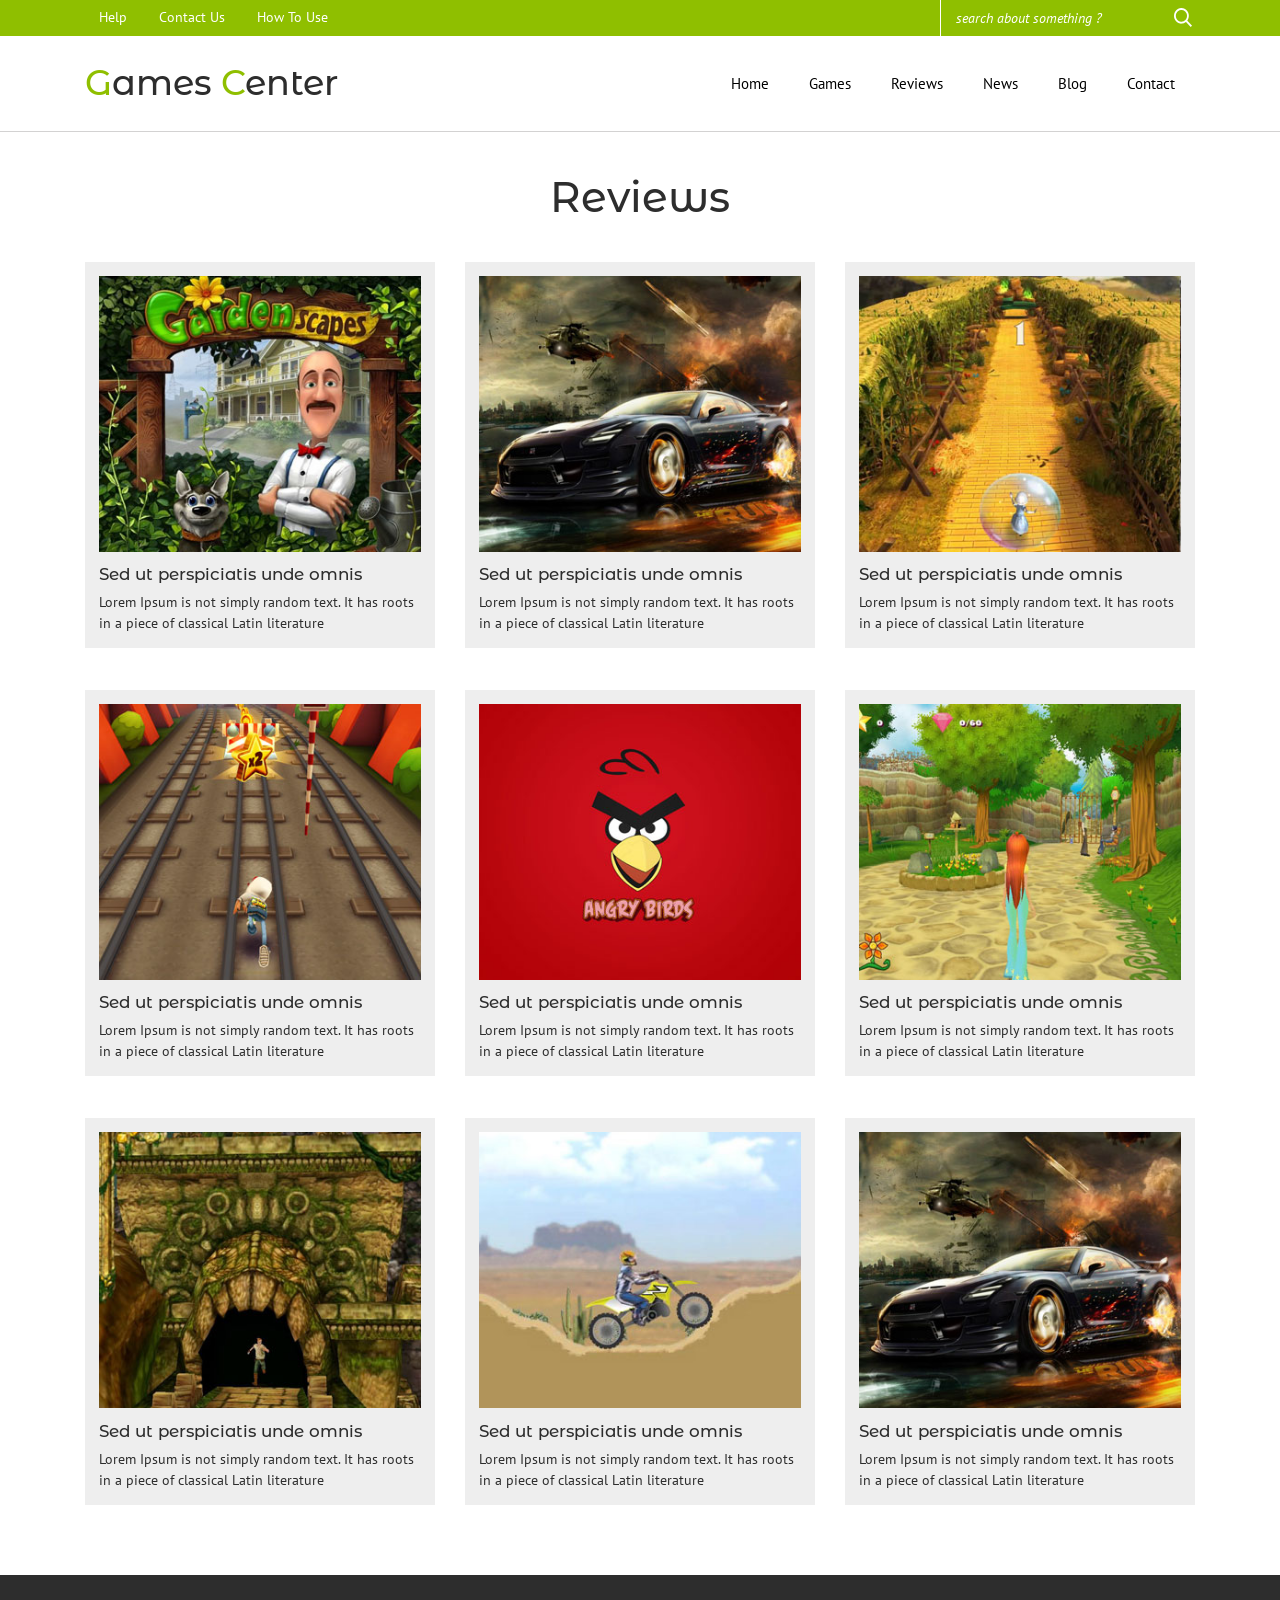
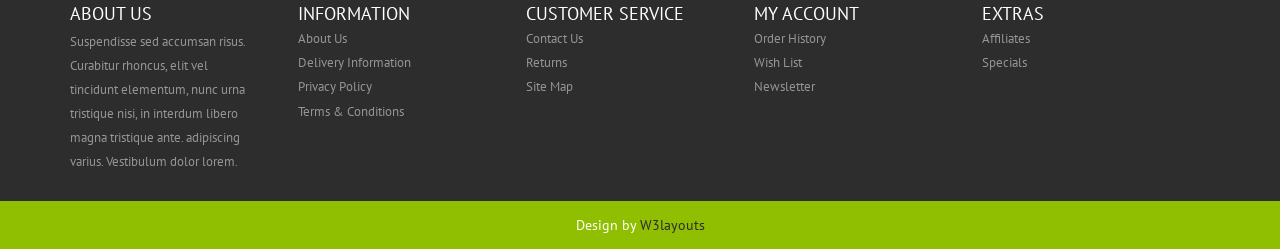
<file: reviews.html>
<!--A Design by W3layouts 
Author: W3layout
Author URL: http://w3layouts.com
License: Creative Commons Attribution 3.0 Unported
License URL: http://creativecommons.org/licenses/by/3.0/
-->
<!DOCTYPE html>
<html>
<head>
<title>Games Center A Games Category Flat Bootstarp Resposive Website Template | Reviews :: w3layouts</title>
<link href="css/bootstrap.css" rel="stylesheet" type="text/css" media="all" />
<!-- jQuery (necessary for Bootstrap's JavaScript plugins) -->
<script src="js/jquery.min.js"></script>
<!-- Custom Theme files -->
<!--theme-style-->
<link href="css/style.css" rel="stylesheet" type="text/css" media="all" />	
<!--//theme-style-->
<meta name="viewport" content="width=device-width, initial-scale=1">
<meta http-equiv="Content-Type" content="text/html; charset=utf-8" />
<meta name="keywords" content="Games Center Responsive web template, Bootstrap Web Templates, Flat Web Templates, Andriod Compatible web template, 
Smartphone Compatible web template, free webdesigns for Nokia, Samsung, LG, SonyErricsson, Motorola web design" />
<script type="application/x-javascript"> addEventListener("load", function() { setTimeout(hideURLbar, 0); }, false); function hideURLbar(){ window.scrollTo(0,1); } </script>
<!--fonts-->
<link href='http://fonts.googleapis.com/css?family=Montserrat+Alternates:400,700' rel='stylesheet' type='text/css'>
<link href='http://fonts.googleapis.com/css?family=PT+Sans:400,700' rel='stylesheet' type='text/css'>
<!--//fonts-->
</head>
<body> 
<!--header-->	
<div class="header" >
	<div class="top-header" >		
		<div class="container">
		<div class="top-head" >	
			<ul class="header-in">
				<li ><a href="#" >  Help</a></li>
				<li><a href="contact.html">   Contact Us</a></li>
				<li ><a href="#" >   How To Use</a></li>
			</ul>
			
				<div class="search">
					<form>
						<input type="text" value="search about something ?" onfocus="this.value = '';" onblur="if (this.value == '') {this.value = 'search about something ?';}" >
						<input type="submit" value="" >
					</form>
				</div>
			
				<div class="clearfix"> </div>
		</div>
		</div>
	</div>
		<!---->
	
		<div class="header-top">
		<div class="container">
		<div class="head-top">
			<div class="logo">
				<h1><a href="index.html"><span> G</span>ames <span>C</span>enter</a></h1>

			</div>
		<div class="top-nav">		
			  <span class="menu"><img src="images/menu.png" alt=""> </span>
				
					<ul>
						<li class="active"><a class="color1" href="index.html"  >Home</a></li>
						<li><a class="color2" href="games.html"  >Games</a></li>
						<li><a class="color3" href="reviews.html"  >Reviews</a></li>
						<li><a class="color4" href="404.html" >News</a></li>
						<li><a class="color5" href="blog.html"  >Blog</a></li>
						<li><a class="color6" href="contact.html" >Contact</a></li>
						<div class="clearfix"> </div>
					</ul>

					<!--script-->
				<script>
					$("span.menu").click(function(){
						$(".top-nav ul").slideToggle(500, function(){
						});
					});
			</script>

				</div>
				
				<div class="clearfix"> </div>
		</div>
		</div>
	</div>
</div>
<!--content-->
	<div class="review">
		<div class="container">
			<h2 >Reviews</h2>
				<div class="review-md1">
				 <div class="col-md-4 sed-md">
				 	 <div class=" col-1">
						 <a href="single.html"><img class="img-responsive" src="images/re.jpg" alt=""></a>
					 	<h4><a href="single.html">Sed ut perspiciatis unde omnis</a></h4>
						<p>Lorem Ipsum is not simply random text. It has roots in a piece of classical Latin literature</p>
					 </div>
				 </div>
				  <div class="col-md-4 sed-md">
				 	 <div class=" col-1">
						 <a href="single.html"><img class="img-responsive" src="images/re1.jpg" alt=""></a>
					 	<h4><a href="single.html">Sed ut perspiciatis unde omnis</a></h4>
						<p>Lorem Ipsum is not simply random text. It has roots in a piece of classical Latin literature</p>
					 </div>
				 </div>
				  <div class="col-md-4 sed-md">
				 	 <div class=" col-1">
						 <a href="single.html"><img class="img-responsive" src="images/re2.jpg" alt=""></a>
					 	<h4><a href="single.html">Sed ut perspiciatis unde omnis</a></h4>
						<p>Lorem Ipsum is not simply random text. It has roots in a piece of classical Latin literature</p>
					 </div>
				 </div>
				 <div class="clearfix"> </div>
				</div>
				<div class="review-md1">
				 <div class="col-md-4 sed-md">
				 	 <div class=" col-1">
						 <a href="single.html"><img class="img-responsive" src="images/re3.jpg" alt=""></a>
					 	<h4><a href="single.html">Sed ut perspiciatis unde omnis</a></h4>
						<p>Lorem Ipsum is not simply random text. It has roots in a piece of classical Latin literature</p>
					 </div>
				 </div>
				  <div class="col-md-4 sed-md">
				 	 <div class=" col-1">
						 <a href="single.html"><img class="img-responsive" src="images/re4.jpg" alt=""></a>
					 	<h4><a href="single.html">Sed ut perspiciatis unde omnis</a></h4>
						<p>Lorem Ipsum is not simply random text. It has roots in a piece of classical Latin literature</p>
					 </div>
				 </div>
				  <div class="col-md-4 sed-md">
				 	 <div class=" col-1">
						 <a href="single.html"><img class="img-responsive" src="images/re5.jpg" alt=""></a>
					 	<h4><a href="single.html">Sed ut perspiciatis unde omnis</a></h4>
						<p>Lorem Ipsum is not simply random text. It has roots in a piece of classical Latin literature</p>
					 </div>
				 </div>
				 <div class="clearfix"> </div>
				</div>
				<div class="review-md1">
				 <div class="col-md-4 sed-md">
				 	 <div class=" col-1">
						 <a href="single.html"><img class="img-responsive" src="images/re6.jpg" alt=""></a>
					 	<h4><a href="single.html">Sed ut perspiciatis unde omnis</a></h4>
						<p>Lorem Ipsum is not simply random text. It has roots in a piece of classical Latin literature</p>
					 </div>
				 </div>
				  <div class="col-md-4 sed-md">
				 	 <div class=" col-1">
						 <a href="single.html"><img class="img-responsive" src="images/re7.jpg" alt=""></a>
					 	<h4><a href="single.html">Sed ut perspiciatis unde omnis</a></h4>
						<p>Lorem Ipsum is not simply random text. It has roots in a piece of classical Latin literature</p>
					 </div>
				 </div>
				  <div class="col-md-4 sed-md">
				 	 <div class=" col-1">
						 <a href="single.html"><img class="img-responsive" src="images/re1.jpg" alt=""></a>
					 	<h4><a href="single.html">Sed ut perspiciatis unde omnis</a></h4>
						<p>Lorem Ipsum is not simply random text. It has roots in a piece of classical Latin literature</p>
					 </div>
				 </div>
				 <div class="clearfix"> </div>
				</div>
		</div>
	</div>
	<!---->
	<div class="footer">
	<div class="footer-middle">
				<div class="container">
					<div class="footer-middle-in">
						<h6>About us</h6>
						<p>Suspendisse sed accumsan risus. Curabitur rhoncus, elit vel tincidunt elementum, nunc urna tristique nisi, in interdum libero magna tristique ante. adipiscing varius. Vestibulum dolor lorem.</p>
					</div>
					<div class="footer-middle-in">
						<h6>Information</h6>
						<ul>
							<li><a href="#">About Us</a></li>
							<li><a href="#">Delivery Information</a></li>
							<li><a href="#">Privacy Policy</a></li>
							<li><a href="#">Terms & Conditions</a></li>
						</ul>
					</div>
					<div class="footer-middle-in">
						<h6>Customer Service</h6>
						<ul>
							<li><a href="contact.html">Contact Us</a></li>
							<li><a href="#">Returns</a></li>
							<li><a href="contact.html">Site Map</a></li>
						</ul>
					</div>
					<div class="footer-middle-in">
						<h6>My Account</h6>
						<ul>
							<li><a href="#">Order History</a></li>
							<li><a href="#">Wish List</a></li>
							<li><a href="#">Newsletter</a></li>
						</ul>
					</div>
					<div class="footer-middle-in">
						<h6>Extras</h6>
						<ul>
							<li><a href="#">Affiliates</a></li>
							<li><a href="#">Specials</a></li>
						</ul>
					</div>
					<div class="clearfix"> </div>
				</div>
			</div>
			<p class="footer-class">  Design by  <a href="http://w3layouts.com/" target="_blank">W3layouts</a> </p>
		</div>

</body>
</html>
</file>
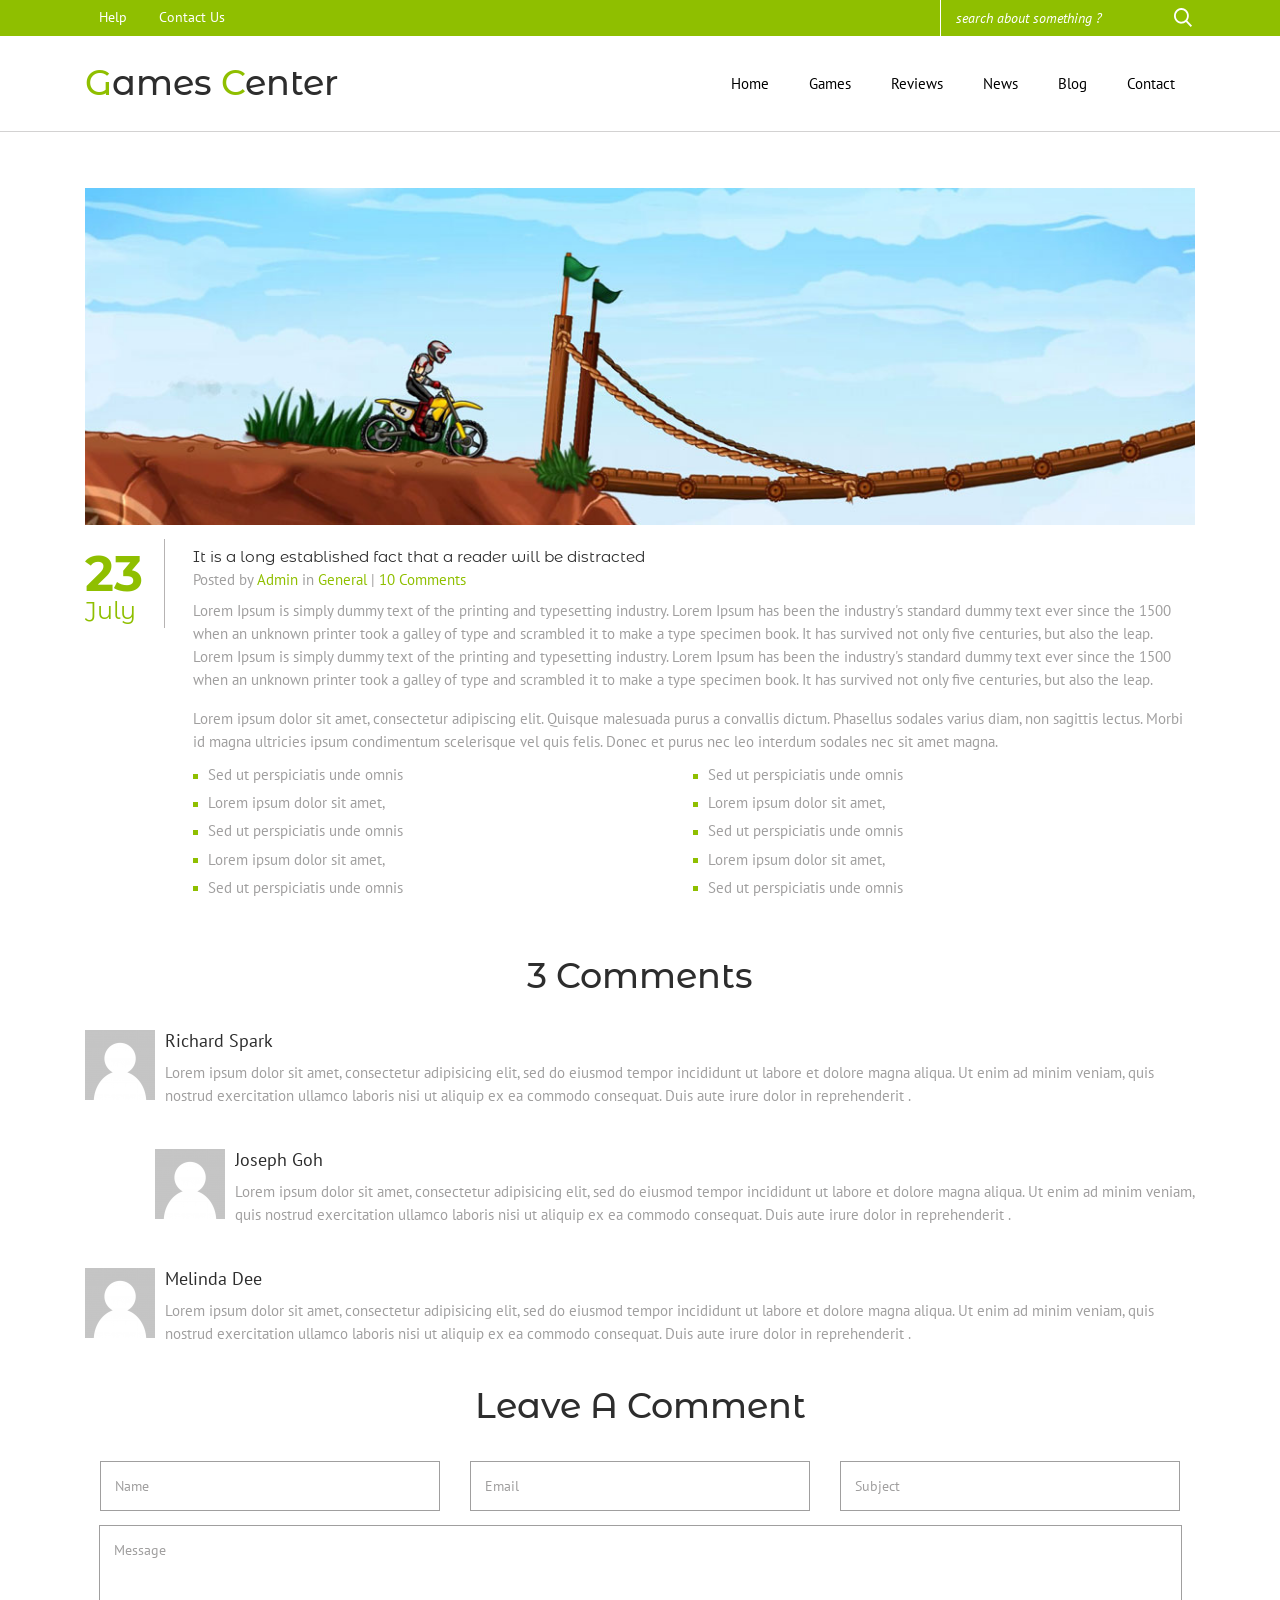
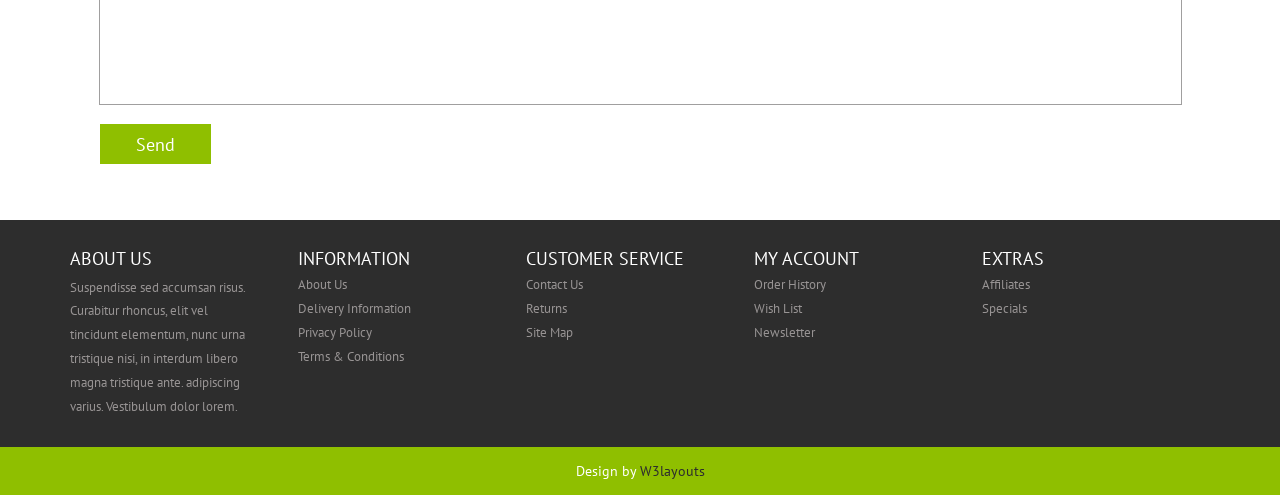
<file: single.html>
<!--A Design by W3layouts 
Author: W3layout
Author URL: http://w3layouts.com
License: Creative Commons Attribution 3.0 Unported
License URL: http://creativecommons.org/licenses/by/3.0/
-->
<!DOCTYPE html>
<html>
<head>
<title>Games Center A Games Category Flat Bootstarp Resposive Website Template | Single :: w3layouts</title>
<link href="css/bootstrap.css" rel="stylesheet" type="text/css" media="all" />
<!-- jQuery (necessary for Bootstrap's JavaScript plugins) -->
<script src="js/jquery.min.js"></script>
<!-- Custom Theme files -->
<!--theme-style-->
<link href="css/style.css" rel="stylesheet" type="text/css" media="all" />	
<!--//theme-style-->
<meta name="viewport" content="width=device-width, initial-scale=1">
<meta http-equiv="Content-Type" content="text/html; charset=utf-8" />
<meta name="keywords" content="Games Center Responsive web template, Bootstrap Web Templates, Flat Web Templates, Andriod Compatible web template, 
Smartphone Compatible web template, free webdesigns for Nokia, Samsung, LG, SonyErricsson, Motorola web design" />
<script type="application/x-javascript"> addEventListener("load", function() { setTimeout(hideURLbar, 0); }, false); function hideURLbar(){ window.scrollTo(0,1); } </script>
<!--fonts-->
<link href='http://fonts.googleapis.com/css?family=Montserrat+Alternates:400,700' rel='stylesheet' type='text/css'>
<link href='http://fonts.googleapis.com/css?family=PT+Sans:400,700' rel='stylesheet' type='text/css'>
<!--//fonts-->
</head>
<body> 
<!--header-->	
<div class="header" >
	<div class="top-header" >		
		<div class="container">
		<div class="top-head" >	
			<ul class="header-in">
				<li ><a href="#" >  Help</a></li>
				<li><a href="contact.html">   Contact Us</a></li>
				
			</ul>
			
				<div class="search">
					<form>
						<input type="text" value="search about something ?" onfocus="this.value = '';" onblur="if (this.value == '') {this.value = 'search about something ?';}" >
						<input type="submit" value="" >
					</form>
				</div>
			
				<div class="clearfix"> </div>
		</div>
		</div>
	</div>
		<!---->
	
<div class="header-top">
	<div class="container">
		<div class="head-top">
			<div class="logo">
					<h1><a href="index.html"><span> G</span>ames <span>C</span>enter</a></h1>

			</div>
		<div class="top-nav">		
			  <span class="menu"><img src="images/menu.png" alt=""> </span>
				
					<ul>
						<li class="active"><a class="color1" href="index.html"  >Home</a></li>
						<li><a class="color2" href="games.html"  >Games</a></li>
						<li><a class="color3" href="reviews.html"  >Reviews</a></li>
						<li><a class="color4" href="404.html" >News</a></li>
						<li><a class="color5" href="blog.html"  >Blog</a></li>
						<li><a class="color6" href="contact.html" >Contact</a></li>
						<div class="clearfix"> </div>
					</ul>

					<!--script-->
				<script>
					$("span.menu").click(function(){
						$(".top-nav ul").slideToggle(500, function(){
						});
					});
			</script>

				</div>
				
				<div class="clearfix"> </div>
		</div>
		</div>
	</div>
</div>
<!--content-->
			<div class="container">
				<div class="single">
					<div class="blog-to">		
					
						<img class="img-responsive sin-on" src="images/sin1.jpg" alt="" />
							<div class="blog-top">
							<div class="blog-left">
								<b>23</b>
								<span>July</span>
							</div>
							<div class="top-blog">
								<a class="fast" href="#">It is a long established fact that a reader will be distracted </a>
								<p>Posted by <a href="#">Admin</a> in <a href="#">General</a> | <a href="#">10 Comments</a></p> 
								<p class="sed">Lorem Ipsum is simply dummy text of the printing and typesetting industry. Lorem Ipsum has been the industry's standard dummy text ever since the 1500
									 when an unknown printer took a galley of type and scrambled it to make a type specimen book. It has survived not only five centuries, but also the leap.
									 Lorem Ipsum is simply dummy text of the printing and typesetting industry. Lorem Ipsum has been the industry's standard dummy text ever since the 1500
									 when an unknown printer took a galley of type and scrambled it to make a type specimen book. It has survived not only five centuries, but also the leap.</p> 
									 <p>Lorem ipsum dolor sit amet, consectetur adipiscing elit. Quisque malesuada purus a convallis dictum. Phasellus sodales varius diam, non sagittis lectus. Morbi id magna ultricies ipsum condimentum scelerisque vel quis felis. Donec et purus nec leo interdum sodales nec sit amet magna.</p>
								<div class="col-md-6 md-in">
						<ul class="grid-part">
							<li><a href="#"><i class="sign"> </i>Sed ut perspiciatis unde omnis</a></li>
							<li><a href="#"><i class="sign"> </i>Lorem ipsum dolor sit amet,  </a></li>
							<li><a href="#"><i class="sign"> </i>Sed ut perspiciatis unde omnis</a></li>
							<li><a href="#"><i class="sign"> </i>Lorem ipsum dolor sit amet,  </a></li>
							<li><a href="#"><i class="sign"> </i>Sed ut perspiciatis unde omnis</a></li>
						</ul>
						</div>
						<div class="col-md-6 md-in">
						<ul class="grid-part">
							<li><a href="#"><i class="sign"> </i>Sed ut perspiciatis unde omnis</a></li>
							<li><a href="#"><i class="sign"> </i>Lorem ipsum dolor sit amet,  </a></li>
							<li><a href="#"><i class="sign"> </i>Sed ut perspiciatis unde omnis</a></li>
							<li><a href="#"><i class="sign"> </i>Lorem ipsum dolor sit amet,  </a></li>
							<li><a href="#"><i class="sign"> </i>Sed ut perspiciatis unde omnis</a></li>
						</ul>
						</div>
						<div class="clearfix"> </div>
							</div>
							<div class="clearfix"> </div>
					</div>
					</div>
						
					
				
		<div class="single-middle">
			
			<h3>3 Comments</h3>
				<div class="media">
				  <div class="media-left">
					<a href="#">
					  <img class="media-object" src="images/co.png" alt="">
					</a>
				  </div>
				  <div class="media-body">
					<h4 class="media-heading"><a href="#">Richard Spark</a></h4>
						<p>Lorem ipsum dolor sit amet, consectetur adipisicing elit, sed do eiusmod tempor incididunt ut labore et dolore magna aliqua. Ut enim ad minim veniam, quis nostrud exercitation ullamco laboris nisi ut aliquip ex ea commodo consequat.
					Duis aute irure dolor in reprehenderit .</p>
				  </div>
				</div>
				<div class="media in-media">
				  <div class="media-left">
					<a href="#">
					  <img class="media-object" src="images/co.png" alt="">
					</a>
				  </div>
				   <div class="media-body">
					<h4 class="media-heading"><a href="#">Joseph Goh</a></h4>
						<p>Lorem ipsum dolor sit amet, consectetur adipisicing elit, sed do eiusmod tempor incididunt ut labore et dolore magna aliqua. Ut enim ad minim veniam, quis nostrud exercitation ullamco laboris nisi ut aliquip ex ea commodo consequat.
					Duis aute irure dolor in reprehenderit .</p>
				  </div>
				</div>
				<div class="media">
				  <div class="media-left">
					<a href="#">
					  <img class="media-object" src="images/co.png" alt="">
					</a>
				  </div>
				  <div class="media-body">
					<h4 class="media-heading"><a href="#">Melinda Dee</a></h4>
						<p>Lorem ipsum dolor sit amet, consectetur adipisicing elit, sed do eiusmod tempor incididunt ut labore et dolore magna aliqua. Ut enim ad minim veniam, quis nostrud exercitation ullamco laboris nisi ut aliquip ex ea commodo consequat.
					Duis aute irure dolor in reprehenderit .</p>
				  </div>
				</div>
			
		</div>
		<!---->
		<div class="single-bottom">
		
			<h3>Leave A Comment</h3>
				<form>
						<div class="col-md-4 comment">
						<input type="text" value="Name" onfocus="this.value='';" onblur="if (this.value == '') {this.value ='Name';}">
						</div>
						<div class="col-md-4 comment">
						<input type="text" value="Email" onfocus="this.value='';" onblur="if (this.value == '') {this.value ='Email';}">
						</div>
						<div class="col-md-4 comment">
						<input type="text" value="Subject" onfocus="this.value='';" onblur="if (this.value == '') {this.value ='Subject';}">
						</div>
						<div class="clearfix"> </div>
						<textarea cols="77" rows="6" value=" " onfocus="this.value='';" onblur="if (this.value == '') {this.value = 'Message';}">Message</textarea>
						
							<input type="submit" value="Send" >
						
				</form>
			</div>
		</div>
</div>
	<!---->
	<div class="footer">
	<div class="footer-middle">
				<div class="container">
					<div class="footer-middle-in">
						<h6>About us</h6>
						<p>Suspendisse sed accumsan risus. Curabitur rhoncus, elit vel tincidunt elementum, nunc urna tristique nisi, in interdum libero magna tristique ante. adipiscing varius. Vestibulum dolor lorem.</p>
					</div>
					<div class="footer-middle-in">
						<h6>Information</h6>
						<ul>
							<li><a href="#">About Us</a></li>
							<li><a href="#">Delivery Information</a></li>
							<li><a href="#">Privacy Policy</a></li>
							<li><a href="#">Terms & Conditions</a></li>
						</ul>
					</div>
					<div class="footer-middle-in">
						<h6>Customer Service</h6>
						<ul>
							<li><a href="contact.html">Contact Us</a></li>
							<li><a href="#">Returns</a></li>
							<li><a href="contact.html">Site Map</a></li>
						</ul>
					</div>
					<div class="footer-middle-in">
						<h6>My Account</h6>
						<ul>
							<li><a href="#">Order History</a></li>
							<li><a href="#">Wish List</a></li>
							<li><a href="#">Newsletter</a></li>
						</ul>
					</div>
					<div class="footer-middle-in">
						<h6>Extras</h6>
						<ul>
							<li><a href="#">Affiliates</a></li>
							<li><a href="#">Specials</a></li>
						</ul>
					</div>
					<div class="clearfix"> </div>
				</div>
			</div>
			<p class="footer-class">  Design by  <a href="http://w3layouts.com/" target="_blank">W3layouts</a> </p>
		</div>

</body>
</html>
</file>
<file: css/style.css>
/*--A Design by W3layouts 
Author: W3layout
Author URL: http://w3layouts.com
License: Creative Commons Attribution 3.0 Unported
License URL: http://creativecommons.org/licenses/by/3.0/
--*/
body{
	background:#fff;
	font-family: 'PT Sans', sans-serif;
		
}
body a{
	transition: 0.5s all;
	-webkit-transition: 0.5s all;
	-o-transition: 0.5s all;
	-moz-transition: 0.5s all;
	-ms-transition: 0.5s all;
}
 ul{
	padding: 0;
	margin: 0;
}
h1,h2,h3,h4,h5,h6,label,p{
	margin:0;	
}
/*----*/
.top-header{
	background:#8fbf00;
	 
}
.search{
	position:relative;
	border-left: 1px solid #fff;
	  float: right;
  width: 23%;
}
.search input[type="text"] {
	outline: none;
  padding: 8px 15px;
  background: none;
  width: 91%;
  border: none;
  font-size: 1em;
  color: #fff;
  font-style: italic;	
}
.search input[type="submit"] {	
	border: none;
	cursor: pointer;
	position: absolute;
	outline: none;
  top: 5px;
  right: 0px;
  background: url(../images/img-sprite.png)no-repeat -6px -12px ;
  width: 25px;
  height: 25px;
}
ul.header-in{
	float:left;
	    margin-top: 0.5em;
}
ul.header-in li{
	display:inline-block;
}
ul.header-in li a{
	text-decoration:none;
	color:#fff;
	font-size:1em;
	margin:0em 1em;
}
ul.header-in li a:hover{
	color:#2d2d2d;
}
.head-top {
  padding: 0 15px;
}
.top-head {
  padding: 0 15px;
}
/*--logo--*/
.logo {
	float:left;  
}
.logo h1{
	font-size: 2.5em;
font-family: 'Montserrat Alternates', sans-serif;
}
.logo h1 a{
	text-decoration: none;
	color:#2d2d2d;
}
.logo h1 a span{
	text-decoration: none;
	color:#8fbf00;
}
.top-nav{
	float:right;
}
.top-nav ul li {
	display:inline-block;
	float: left;
}
.top-nav span.menu {
  display: none;
}
.top-nav ul li  a {
	display: inline-block;
	color: #000;
	text-decoration: none;		
	font-size: 1.1em;
	padding:0.5em 1.3em;
}
.top-nav ul li  a:hover{
	color:#fff;
}
.top-nav ul li a.color1:hover{
	background:#d52685;
}
.top-nav ul li a.color2:hover{
	background:#fd9f3e;
}
.top-nav ul li a.color3:hover{
	background:#553a99;
}
.top-nav ul li a.color4:hover{
	background:#6cbc35;
}
.top-nav ul li a.color5:hover{
	background:#08538c;
}
.top-nav ul li a.color6:hover{
	background:#FFE500;
}
.header-top {
	background:#fff;
	  padding: 2em 0 ;
	    border-bottom: 1px solid #D3D2D2;
}
/*--banner--*/
.wmuSlider {
	position: relative;
	overflow: hidden;
}
.wmuSliderPagination {
	z-index: 2;
	position: absolute;
	right:0%;
	top:0%;
	background:#fff;
}
ul.wmuSliderPagination {
	
	  height: 342px;
  width: 65px;
  padding: 10.5em 2em 0;
  
}
.wmuSliderPagination li {
	margin-bottom:8px;
	list-style-type: none;
	display:block;
}
.wmuSliderPagination a {
	display: block;
	text-indent: -9999px;
	width:8px;
	height:8px;
	background:#8fbf00;
	border-radius:50px;
	
}
.wmuGallery .wmuGalleryImage {
	margin-bottom: 10px;
}
.wmuSliderPrev, .wmuSliderNext {
	display:none;
}
.wmuSliderWrapper {
  padding: 0 1em;
}
.banner{
	background:url(../images/dark.png) 0px 0px;
	  padding: 3em 0;
}
.banner-top{
	float:left;
	width:35%;
	background:#fff;
	  margin-right: 3%;
	    border-radius: 5px;
}
.banner-bottom{
	width:55%;
}
.banner-top-in{
	float:left;
	  width: 45%;
}
/*--//banner--*/
/*--content--*/
h2.new{
	color:#000;
	font-size:1.5em;
	  padding: 0 0.7em;
}
 h2.new:after, h2.new:before{
	content:"";
	background:#8FBF00;
	width:489px;
	height:2px;
	display:inline-block;
	  vertical-align: middle;
	    margin:0 10px 0 0;
}
 h2.new:after{
	margin:0 0px 0 10px;
}
.content-top {
  padding: 5em 0 4em;
}

/*--col-mn--*/
.col-mn{
	background:url(../images/ba2.jpg)no-repeat center;
	width:100%;
	min-height:380px;
	display:block;
	background-size:cover;
	  padding: 6.5em 0 0;
}

.col-mn2{
	color:#fff;	
}
.col-mn2 h3{
	font-size:3em;
	  font-family: 'Montserrat Alternates', sans-serif;
}
.col-mn2 p{
	font-size: 1.1em;
  width: 75%;
  margin: 0.5em 0 1.5em;
}

a.more-in{
	background:#8fbf00;
  text-decoration: none;
  font-size: 1em;
  padding: 0.5em 1em;
  color:#fff;
}

a.more-in:hover {
  background: #fff;
  color:#2d2d2d;
}
/*--latest--*/
a.fashion {
  float: left;
  width: 34%;
}
.grid-product {
  float: right;
  width: 62%;
}
.grid-product span{
	font-size:1.1em;
	color:#989494;
}
.grid-product p{
	font-size: 1.1em;
  	line-height: 1.4em;
    margin: 0.3em 0;
}
.grid-product p a{
	text-decoration:none;
	color:#000;
}
.grid-product p a:hover{
	color:#8fbf00;
}
.late {
  padding: 2em 0 0;
}
.latest h4{
	background: #2d2d2d;
	font-size: 1.5em;
	display: block;
	color:#fff;
	  padding: 10px 15px;
}
a.comment{
	text-decoration: none;
	font-size: 1em;
	color:#8fbf00;
}
a.comment i{
	background:url(../images/img-sprite.png)no-repeat -41px -16px;
	width:16px;
	min-height:16px;
	display: inline-block;
	  vertical-align: middle;
  margin-right: 4px;
}
.featured {
  padding: 5em 0;
}
/*--//content--*/
/*--footer--*/
.footer-middle{
	background:#2d2d2d;
	padding:2em 0;
}
.footer-middle-in {
  float: left;
  width: 20%;
}
.footer-middle-in  h6{
	color:#fff;
	font-size:1.3em;
	padding:0 0 0.4em;
	text-transform:uppercase;
	
}
.footer-middle-in  p{
	color:#989494;
	font-size:0.9em;
	line-height:1.9em;
	width: 79%;
	 
}
.footer-middle-in  ul li{
	list-style:none;
}
.footer-middle-in  ul li a{
	color:#989494;
	font-size:0.9em;
	text-decoration:none;
	padding:0 0 0.5em ;
	display:block;	 
}
.footer-middle-in  ul li a:hover{
	color:#8FBF00;
}
.footer-class{
	color:#fff;
	font-size:1em;
	text-align:center;
	background:#8FBF00;
	padding:1em 0;	 
}
.footer-class a{
	color:#2d2d2d;
	text-decoration:none;
}
.footer-class a:hover{
	color:#fff;
}
/*--//footer--*/
/*--games--*/
.games {
  padding: 3em 0 4em;
}
.games h2 {
  font-size: 3em;
  font-family: 'Montserrat Alternates', sans-serif;
  color: #2d2d2d;
  text-align: center;
}
/*--//games--*/
/*--contact--*/
.contact {
  padding: 3em 0 0;
}
.contact h2{
	font-size: 3em;
	font-family: 'Montserrat Alternates', sans-serif;
	color:#2d2d2d;
	text-align: center;
}
.map iframe{
	width: 100%;
	height:350px;
	border:none;
}
.contact-grid input[type="text"],.contact-grid textarea{
	width: 100%;
	padding: 1em;
	margin: 0.5em 0;
	background:none;
	outline:none;
	  border: 1px solid #A09F9F;
	  font-size:1em;
	  color:#A09F9F;
	-webkit-appearance: none;
}
.contact-grid textarea{
	resize:none;
}
.send input[type="submit"]{
	width: 14%;
	font-size: 1.1em;
	background:#8FBF00;
	padding: 0.4em 0.8em;
	text-align: center;
	color: #fff;
	border: none;
	outline:none;
	-webkit-appearance: none;
}
.send input[type="submit"]:hover{
	background:#2d2d2d;
}
.contact-form {
	padding: 3em 0;
}
.address-more {
  padding: 0 0 2em;
}
.contact-in p{
	font-size:1em;
	color: #A09F9F;
	width: 72%;
	line-height: 1.7em;	
}
.address-more h4{
	color:#626262;
	font-size:1.4em;
	  font-family: 'Montserrat Alternates', sans-serif;
	margin: 0 0 0.3em;
}
.address-more p a{
	text-decoration:none;
	color: #9A9898;
}
.address-more p a:hover{
	color: #8FBF00;
}
/*--//contact--*/
/*--four--*/
.four{
	  padding: 9em 0 10em;
  text-align: center;
  min-height: 477px;
}
.four h2{
	  color: #8fbf00;
  font-size: 7em;
font-family: 'Montserrat Alternates', sans-serif;
  padding: 0.1em 0 0.2em;
}
.four p{
	color:#2d2d2d;
	font-size: 2em;
}
/*--//four--*/
/*--reviews--*/
.review h2{
		font-size: 3em;
	font-family: 'Montserrat Alternates', sans-serif;
	  color:#2d2d2d;
	  text-align: center;
}
.review {
  padding: 3em 0 5em;
}
.col-1 {
	background: #eee;
	  padding: 1em;
}
.col-1 h4{
	font-size:1.2em;
	 margin: 0.8em 0 0.5em;
	   font-family: 'Montserrat Alternates', sans-serif;
}
.col-1 h4 a{
	color:#2d2d2d;
	text-decoration: none;
}
.col-1 h4 a:hover{
	color:#8fbf00;
}
.col-1 p{
	color:#2d2d2d;
	font-size:1em;
	line-height: 1.5em;
}
.review-md1 {
  padding: 3em 0 0;
}
/*--//reviews--*/
/*--blog--*/
.blog{
		padding: 3em 0;
}
.blog h2{
		font-size: 3em;
	font-family: 'Montserrat Alternates', sans-serif;
	  color:#2d2d2d;
	  text-align: center;
}
.blog-left{
	float: left;
	border-right: 1px solid #B6B3B3;
	padding-right: 1.5em;
}
.blog-to {
  padding: 2em 0;
}
.blog-top {
  padding: 1em 0 0;
}
.top-blog {
	float: left;
	margin: 0.5em 0em 0em 2em;
	width: 90%;
}
.blog-left b{
	font-size:3.5em;
	color:#8fbf00;
	display:block;
	height:55px;
	  font-family: 'Montserrat Alternates', sans-serif;
}
.blog-left span{
	font-size:1.7em;
	color:#8fbf00;
	  font-family: 'Montserrat Alternates', sans-serif;
}
ul.men-grid li{
	display:inline-block;
}
.top-blog p{
	font-size:1.1em;
	color:#A09F9F;
	line-height: 1.5em;
}
.top-blog p a{
	text-decoration:none;
	color:#8fbf00;
}
.top-blog  a.fast{
	text-decoration:none;
	font-size:1.1em;
	color:#2d2d2d;
	  font-family: 'Montserrat Alternates', sans-serif;
}
.top-blog a.fast:hover,.top-blog p a:hover,ul.popular li a:hover,a.more-dummy:hover{
	color:#8fbf00;
}
.pagination > .active > a,.pagination > .active > a:hover{
	background:#8FBF00;
	border-color:#8FBF00;
}
.pagination {
  margin: 0;
}
.pagination > li > a:hover{
  color: #FFFFFF;
  border-color: #8FBF00;
  background: #8FBF00;
}
a.more {
  color: #fff;
  background: #8FBF00;
  padding: 0.5em 1em;
  display: inline-block;
  text-decoration: none;
}
a.more:hover {
  background: #2d2d2d;
}
p.sed {
  margin: 0.5em 0 1em;
}
nav {
  text-align: center;
}
.single-inline {
  padding: 0 15px;
}
/*--//blog--*/
/*--single--*/
.single-middle h3{
font-size: 2.5em; 
  color: #2d2d2d;
  text-align:center;
    margin: 0 0 1em;
    font-family: 'Montserrat Alternates', sans-serif;
}
.single-bottom {
  padding: 0em 0 4em;
}
.single-bottom input[type="text"], .single-bottom textarea {
  width: 100%;
  padding: 1em;
  background: none;
  outline: none;
  border: 1px solid #A09F9F;
  font-size: 1em;
  color:#A09F9F;
  -webkit-appearance: none;
}
.single-bottom  input[type="submit"]{
	width: 10%;
	font-size: 1.3em;
	background: #8fbf00;
	padding: 0.4em 0.8em;
	text-align: center;
	color: #fff;
	border: none;
	outline:none;
	-webkit-appearance: none;
	  margin: 0 0.8em;
}
.single-bottom  input[type="submit"]:hover{
	background:#2d2d2d;
}
 .single-bottom textarea {
	resize:none;
	min-height:180px;
	 margin: 1em 1em;
	width: 97.6%;
 }
.media-body h4{
	  font-size: 1.3em; 
}
.media-body h4 a{
  color: #2d2d2d;
  text-decoration:none;
}
.media-body p {
  margin: 0.7em 0 0em;
  font-size: 1.1em;
  color: #A09F9F;
  line-height: 1.5em;
}
.media {
  margin: 0em 0 3em;
}
.single-bottom h3 {
  font-size: 2.5em; 
  color: #2d2d2d;
  text-align: center;
  margin: 0.5em 0 1em;
  font-family: 'Montserrat Alternates', sans-serif;
}
.md-in{
	padding:0;
}
.in-media{
	padding:0 0 0 5em;
}
 ul.grid-part li{
	list-style:none;
}
 ul.grid-part li a{
	color:#A09F9F;
	text-decoration:none;
	padding:0.2em 0;
	display:block;
	font-size: 1.1em;
}
ul.grid-part li a i{
	background: #8fbf00;
	width:5px;
	height: 5px;
	display: inline-block;
  vertical-align: middle;
  margin-right: 10px;
}
 ul.grid-part li a:hover{
	color:#8fbf00;
	padding-left:0.2em;
}
ul.grid-part {
  margin: 0.5em 0 2em;
}
.single {
  padding: 2em 15px 0;
}
/*--//single--*/
/*--responsive--*/
@media(max-width:1366px){
}
@media(max-width:1280px){
}
@media(max-width:1220px){

}
@media(max-width:1024px){
ul.wmuSliderPagination {
  height: 283px;
  padding: 8em 2em 0;
}
h2.new:after, h2.new:before {
  width: 389px;
}
/*--blog--*/
.top-blog {
  width: 86%;
}
}
@media(max-width:768px){
	span.menu{
	display: block;
	text-align: right;
	cursor: pointer;
	position: relative;
}
.top-nav ul{
	display: none;
	position:absolute;
	width: 100%;
	z-index: 9999;
	left: 0%;
	margin:2em 0em;
	background:#8fbf00;
	border:0;
}
.top-nav span.menu{
	display: block;
}
.top-nav ul li{
	display: block;
	float:none;
	padding:  0.3em;
	text-align: center;
}
.top-nav ul li a{
	color:#fff;
	display:block;
	margin:0;
	background: none;
	border:none;
	padding:0.4em;
}
.top-nav ul li.active a{
	color:#000;	
}

ul.wmuSliderPagination {
  width: 47px;
  height: 216px;
  padding: 6.5em 1.4em 0;
}
h2.new:after, h2.new:before {
  width: 279px;
}
.col-mn2 p {
  width: 97%;
}
.col-mn {
  min-height: 346px;
}
.latest {
  margin-bottom: 2em;
}
a.fashion {
  width: 20%;
}
.grid-product {
  width: 78%;
}
.grid-product p {
  width: 43%;
}
.featured {
  padding: 3em 0 1em;
}
.content-top {
  padding: 3em 0 3em;
}
.footer-middle-in h6 {
  font-size: 1.1em;
}
.footer-middle-in p {
  width: 95%;
}
.search {
  width: 30%;
}
/*--reviews--*/
.sed-md {
  width: 33.3%;
  float: left;
}
.col-1 h4 {
  font-size: 1em;
}
.review {
  padding: 3em 0 3em;
}
.review-md1 {
  padding: 2em 0 0;
}
/*--blog--*/
.top-blog {
  width: 83%;
}
.md-in {
  float: left;
  width: 50%;
}
.single-bottom input[type="text"] {
  margin-bottom: 1em;
}
.single-bottom textarea{
	margin: 0 1em 1em;
	width: 96%;
}
.single-bottom input[type="submit"] {
  width: 13%;
}
/*--contact--*/
.contact-in {
  margin-top: 2em;
}
}

@media(max-width:640px){
.search {
  width: 36%;
}
ul.wmuSliderPagination {
  height: 174px;
  padding: 4.8em 1.4em 0;
}
.banner {
  padding: 2em 0;
}
h2.new:after, h2.new:before {
  width: 215px;
}
.col-mn {
  min-height: 318px;
  padding: 4.5em 0 0;
}
a.fashion {
  width: 25%;
}
.grid-product {
  width: 73%;
}
.footer-middle-in h6 {
  font-size: 0.9em;
}
/*--reviews--*/
.sed-md {
  padding: 0 10px;
}
.review h2,.games h2 ,.blog h2,.contact h2{
  font-size: 2.5em;
}
/*--blog--*/
.top-blog {
  width:84%;
  margin: 0.5em 0em 0em 1em;
}
.blog-left b {
  font-size: 2em;
    height: 35px;
}
.blog-left span {
  font-size: 1em;
}
.blog-left {
  padding-right: 1em;
}
ul.grid-part {
  margin: 0.5em 0 1em;
}
.media {
  margin: 0em 0 1em;
}
.single-bottom textarea {
  width: 93%;
}
.single-middle h3 ,.single-bottom h3{
  font-size: 2em;
}
.single-bottom input[type="submit"] {
  width: 20%;
}
}
@media(max-width:568px){
ul.header-in li a {
  margin: 0em 0.3em;
}
}
@media(max-width:480px){
.footer-middle-in h6 {
  font-size: 0.9em;
}
.search {
  width: 44%;
}
.header-top {
  padding: 1em 0;
}
.wmuSliderPagination li{
  display:inline-block !important;
}
.banner-top {
  width: 100%;
   margin-bottom: 1em;
}
.banner-top-in {
  width: 26%;
}
ul.wmuSliderPagination {
    height: 32px;
  padding: 0.9em 0em 0;
  width: 403px;
  margin: 0 1em 0 0;
  text-align:center;
}
.wmuSliderPagination {
  top: 90%;
}
.banner-wrap {
  padding: 0 0 3em;
}
.wmuSliderPagination a {
  margin: 0 0.5em 0 0;
}
.banner {
  padding: 2em 0 0em;
}
.search input[type="text"] {
  padding: 8px 6px;
}
h2.new {
  font-size: 1.3em;
}
h2.new:after, h2.new:before {
  width: 145px;
}
.col-mn2 p {
  width: 100%;
  font-size: 1em;
}
.col-mn2 h3 {
  font-size: 2.5em;
}
.col-mn {
  min-height: 290px;
  padding: 3.5em 0 0;
}
a.fashion {
  width: 32%;
}
.grid-product {
  width: 65%;
}
.grid-product p {
  width: 79%;
  font-size: 1em;
}
.footer-middle-in {
  width: 50%;
}
/*--404--*/
.four p {
  font-size: 1.3em;
}
/*--review--*/
.sed-md {
  width: 100%;
  margin-top: 2em;
}
.review-md1 {
  padding: 0em 0 0;
}
.col-1 img{
	width:100%;
}
.md-in {
  width: 100%;
}

}
@media(max-width:414px){
.search {
  display: none;
}
ul.header-in {
  width: 100%;
    margin-top: 0em;
	text-align:center;
	  padding: 0.5em;
}
ul.header-in li a {
  font-size: 1em;
  margin: 0em 0.3em;
}
}
@media(max-width:320px){
.logo h1 {
  font-size: 1.8em;
  margin-top: 6px;
}
.col-mn2 h3 {
  font-size: 2em;
}
.col-mn {
  padding: 2.3em 0 0;
}
a.fashion {
  width: 45%;
}
.grid-product {
  width: 51%;
}
.grid-product p {
  width: 100%;
  font-size: 0.9em;
}
.latest h4 {
  font-size: 1.3em;
}
.late {
  padding: 1em 0 0;
}
.wmuSliderWrapper {
  padding: 0 0em;
}
.latest {
  margin-bottom: 1.5em;
  padding: 0;
}
.featured {
  padding: 1.5em 0 1em;
}
.content-top {
  padding: 1.5em 0;
}
/*--games--*/
.games {
  padding: 1.5em 0;
}
.review h2, .games h2, .blog h2,.contact h2 {
  font-size: 1.8em;
}
/*--reviews--*/
.review {
  padding: 1.5em 0;
}
.sed-md {
  width: 100%;
  margin-top: 1.5em;
  padding: 0;
}

ul.wmuSliderPagination {
  width: 268px;
  margin: 0 0em 0 0;
}
h2.new {
  font-size: 1.1em;
  padding: 0;
}
h2.new:after, h2.new:before {
  width: 74px;
}
/*--four--*/
.four h2 {
  font-size: 4em;
}
.four p {
  font-size: 1.1em;
}
.four {
  padding: 5em 0 6em 0;
  min-height: 339px;
}
/*--blog--*/
.blog {
  padding: 1.5em 0;
}
.blog-to {
  padding: 1.5em 0px 0;
}
.single-inline {
  padding: 0;
}
.blog-left b {
  font-size: 1.8em;
  height: 26px;
}
.blog-left span {
  font-size: 0.9em;
}
.top-blog {
  width: 77%;
}
.top-blog a.fast ,.top-blog p{
  font-size: 0.9em;
}
nav {
  padding: 1.5em 0 0;
}
a.more {
  padding: 0.35em 0.7em;
}
.single {
  padding: 0em 0px 0;
}
ul.grid-part li a {
  font-size: 0.9em;
}
.single-middle h3, .single-bottom h3 {
  font-size: 1.7em;
}
.media-body p {
  font-size: 0.9em;
}
.in-media {
  padding: 0 0 0 0em;
}
.comment {
  padding: 0;
}
.single-bottom input[type="text"], .single-bottom textarea {
  padding: 0.55em;
}
.single-bottom textarea {
  margin: 0 0em 0.7em;
  width: 100%;
  min-height:100px;
}
.single-bottom input[type="submit"] {
  width: 26%;
  margin: 0;
  padding: 0.2em;
}
.single-bottom {
  padding: 0em 0 1.5em;
}
/*--contact--*/
.map iframe {
  height: 100px;
}
.contact {
  padding: 1.5em 0 0;
}
.contact-form {
  padding: 1.5em 0;
}
.contact-grid {
  padding: 0;
}
.contact-in {
  margin-top: 1.5em;
  padding: 0;
}
.contact-grid input[type="text"], .contact-grid textarea {
  padding: 0.55em;
}
.send input[type="submit"] {
  width: 24%;
}
.address-more {
  padding: 0 0 1em;
}
.top-nav ul{
	margin:1em 0em;
}
.head-top {
  padding: 0;
}
}
</file>
<file: css/component.css>
.wrap {
	width: 100%;
	position: relative;
		padding: 1em 0 0;
}
.wrap > header {
	width: 90%;
	max-width: 1240px;
	margin: 0 auto;
	position: relative;
	padding: 0 30px 50px 30px;
}
.wrap > header {
	padding: 60px 30px 50px;
	text-align: center;
}
.wrap > header h1 {
	font-size: 34px;
	line-height: 38px;
	margin: 0 auto;
	font-weight: 700;
	color: #333;
}

.wrap > header h1 span {
	display: block;
	font-size: 20px;
	font-weight: 300;
}
.main > p {
	text-align: center;
	padding: 50px 20px;
}
/* Header Style */
.codrops-top {
	line-height: 24px;
	font-size: 11px;
	background: #fff;
	background: rgba(255, 255, 255, 0.5);
	text-transform: uppercase;
	z-index: 9999;
	position: relative;
	box-shadow: 1px 0px 2px rgba(0,0,0,0.2);
}

.codrops-top a {
	padding: 0px 10px;
	letter-spacing: 1px;
	color: #333;
	display: inline-block;
}

.codrops-top a:hover {
	background: rgba(255,255,255,0.8);
	color: #000;
}

.codrops-top span.right {
	float: right;
}

.codrops-top span.right a {
	float: left;
	display: block;
}
/*----*/
.og-grid {
	list-style: none;
	padding: 20px 0;
	margin: 0 auto;
	text-align: center;
	width: 100%;

}

.og-grid li {
	display: inline-block;
	margin: 15px 0;
  vertical-align: top;
  height: 250px;
  width: 24.75%;
  padding: 0px 15px;
}

.og-grid li > a,
.og-grid li > a img {
	border: none;
	outline: none;
	display: block;
	position: relative;
}

.og-grid li.og-expanded > a::after {
	top: auto;
	border: solid transparent;
	content: " ";
	height: 0;
	width: 0;
	position: absolute;
	pointer-events: none;
	border-bottom-color: #ddd;
	border-width: 15px;
	left: 50%;
	margin: -20px 0 0 -15px;
}

.og-expander {
	position: absolute;
	background: #ddd;
	top: auto;
	left: 0;
	width: 97.5%;
	margin: 10px 15px 0;
	text-align: left;
	height: 0;
	overflow: hidden;
}

.og-expander-inner {
	padding: 50px 30px;
	height: 100%;
}

.og-close {
	position: absolute;
	width: 40px;
	height: 40px;
	top: 20px;
	right: 20px;
	cursor: pointer;
}

.og-close::before,
.og-close::after {
	content: '';
	position: absolute;
	width: 100%;
	top: 50%;
	height: 1px;
	background: #888;
	-webkit-transform: rotate(45deg);
	-moz-transform: rotate(45deg);
	transform: rotate(45deg);
}

.og-close::after {
	-webkit-transform: rotate(-45deg);
	-moz-transform: rotate(-45deg);
	transform: rotate(-45deg);
}

.og-close:hover::before,
.og-close:hover::after {
	background: #333;
}

.og-fullimg,
.og-details {
	width: 50%;
	float: left;
	height: 100%;
	overflow: hidden;
	position: relative;
}

.og-details {
	padding: 0 40px 0 20px;
}

.og-fullimg {
	text-align: center;
}

.og-fullimg img {
	display: inline-block;
	max-height: 100%;
	max-width: 100%;
}

.og-details h3 {
	font-weight: 300;
	font-size: 52px;
	padding: 40px 0 10px;
	margin-bottom: 10px;
}

.og-details p {
	font-weight: 400;
	font-size: 16px;
	line-height: 22px;
	color: #999;
}

.og-details a {
	font-weight: 700;
	font-size: 16px;
	color: #333;
	text-transform: uppercase;
	letter-spacing: 2px;
	padding: 10px 20px;
	border: 3px solid #333;
	display: inline-block;
	margin: 30px 0 0;
	outline: none;
	text-decoration: none;
}

.og-details a::before {
	content: '\2192';
	display: inline-block;
	margin-right: 10px;
}

.og-details a:hover {
	border-color: #8FBF00;
  color: #FFF;
  background-color: #8FBF00;
}

.og-loading {
	width: 20px;
	height: 20px;
	border-radius: 50%;
	background: #ddd;
	box-shadow: 0 0 1px #ccc, 15px 30px 1px #ccc, -15px 30px 1px #ccc;
	position: absolute;
	top: 50%;
	left: 50%;
	margin: -25px 0 0 -25px;
	-webkit-animation: loader 0.5s infinite ease-in-out both;
	-moz-animation: loader 0.5s infinite ease-in-out both;
	animation: loader 0.5s infinite ease-in-out both;
}

@-webkit-keyframes loader {
	0% { background: #ddd; }
	33% { background: #ccc; box-shadow: 0 0 1px #ccc, 15px 30px 1px #ccc, -15px 30px 1px #ddd; }
	66% { background: #ccc; box-shadow: 0 0 1px #ccc, 15px 30px 1px #ddd, -15px 30px 1px #ccc; }
}

@-moz-keyframes loader {
	0% { background: #ddd; }
	33% { background: #ccc; box-shadow: 0 0 1px #ccc, 15px 30px 1px #ccc, -15px 30px 1px #ddd; }
	66% { background: #ccc; box-shadow: 0 0 1px #ccc, 15px 30px 1px #ddd, -15px 30px 1px #ccc; }
}

@keyframes loader {
	0% { background: #ddd; }
	33% { background: #ccc; box-shadow: 0 0 1px #ccc, 15px 30px 1px #ccc, -15px 30px 1px #ddd; }
	66% { background: #ccc; box-shadow: 0 0 1px #ccc, 15px 30px 1px #ddd, -15px 30px 1px #ccc; }
}
/*--responsive---*/
@media(max-width:1024px){
.og-grid li {
  width: 24.7%;
  height: 202px;
}
.og-grid {
  padding: 20px 0 0;
}
}
@media(max-width:768px){
.og-grid li {
  width: 24.61%;
  height: 144px ;
}
.og-details {
  padding: 0 0px 0 20px;
}

}
@media(max-width:640px){
.og-grid li {
  width: 24.52%;
  height: 128px;
    padding: 0px 8px;
}
.og-grid {
  padding: 6px 0 0;
}
.og-details h3 {
  padding: 0px 0 0px;
}
.og-details a {
  margin: 10px 0 0;
}
.og-expander {
  margin: 10px 8px 0px;
}
}
/*---component--*/
@media screen and (max-width: 830px) {

	.og-expander h3 { font-size: 32px; }
	.og-expander p { font-size: 13px; }
	.og-expander a { font-size: 12px; }

}

@media screen and (max-width: 650px) {

	.og-fullimg { display: none; }
	.og-details { float: none; width: 100%; }
	
}
@media(max-width:480px){
.og-grid li {
  width: 49.5%;
  height: 199px;
  padding: 0px 8px;
  margin: 8px 0;
}
}
@media(max-width:320px){
.og-grid li {
  width: 49.31%;
  height: 128px;
  padding: 0px 4px;
}
.wrap {
  padding: 0.5em 0 0;
}
.og-expander-inner {
  padding: 43px 15px;
}
.og-expander {
  margin: 10px 4px 0px;
}
.og-expander h3 {
  font-size: 28px;
}
}
</file>
